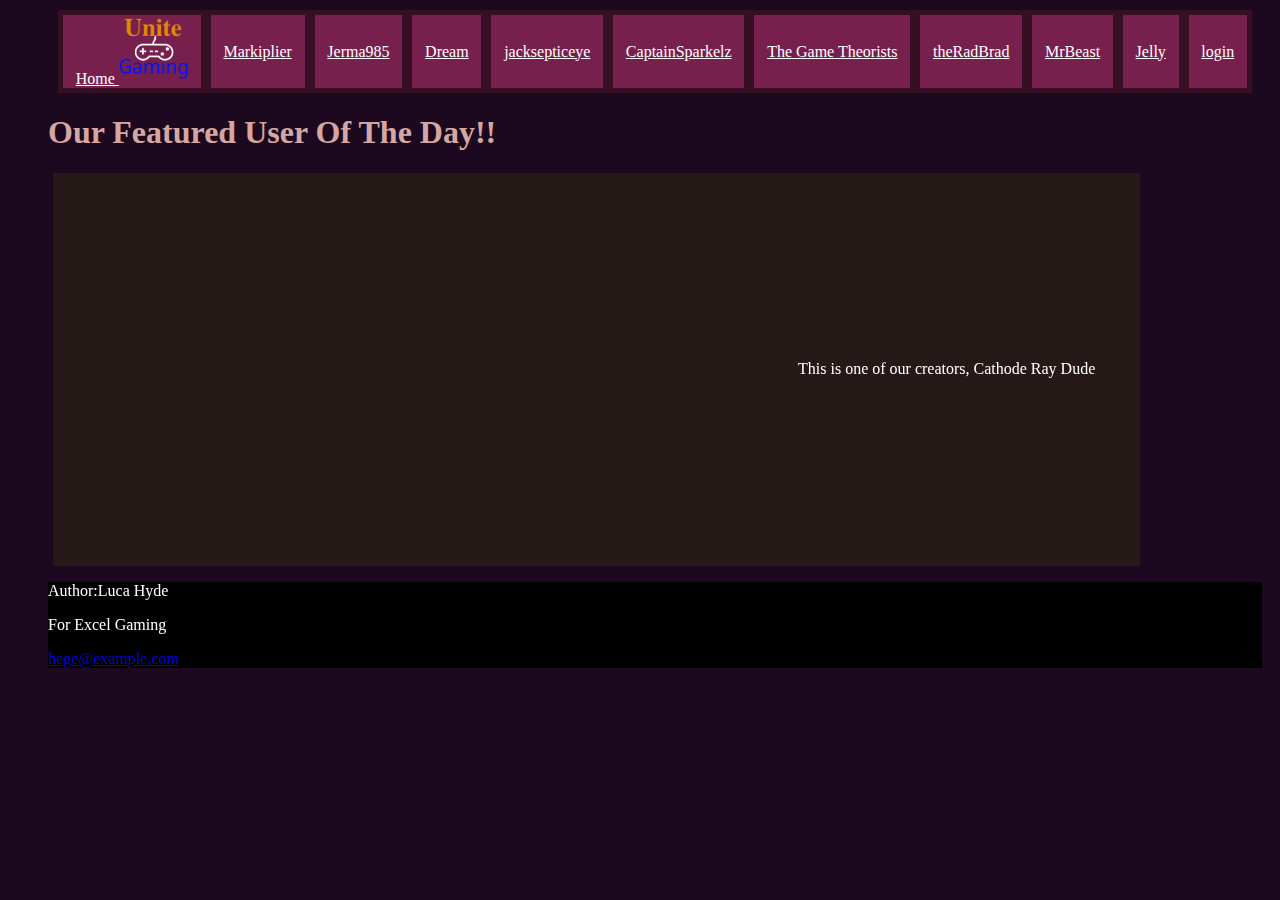
<file: index.html>
<!DOCTYPE html>
<html>
<head>
  <title>Excel Gaming Homepage</title>
   <link rel="stylesheet" href="style.css">

<!-- This is for use with the Profile Box -->


<style type="text/css">
  .profileBox {
  background-color:#261a19;
   display: flex;
    margin: 0 5px;
}
.profileBox div
{
  background-color: #261a19;
  color: #1C091F;
  color: white;
    margin: 0px;
    flex: 1 0 calc(33% - 10px);
    /*** Just to center the text ***/
    display: inline-flex;
    justify-content: center;
    align-items: center;
}
</style>


</head>
<body>

<!--this is the top bar, that all users nav with on all pages -->
<header>
  <div class="container">
  <a href="index.html"><div>Home <img src='Img/Unite Gaming Logo.png'></div></a>
  <a href="youtuberpages/Youtuber_1.html"><div>Markiplier </div></a>
  <a href="youtuberpages/Youtuber_2.html"><div>Jerma985 </div></a>
  <a href="youtuberpages/Youtuber_3.html"><div>Dream </div></a>
  <a href="youtuberpages/Youtuber_4.html"><div>jacksepticeye </div></a>
  <a href="youtuberpages/Youtuber_5.html"><div>CaptainSparkelz </div></a>
  <a href="youtuberpages/Youtuber_6.html"><div>The Game Theorists </div></a>
  <a href="youtuberpages/Youtuber_7.html"><div>theRadBrad </div></a>
  <a href="youtuberpages/Youtuber_8.html"><div>MrBeast </div></a>
  <a href="youtuberpages/Youtuber_9.html"><div>Jelly</div></a>
  <a href="loginpage.html"><div>login</div></a>
</div>
</header>
<h1>Our Featured User Of The Day!!</h1>
<!--profile box, for our creator to be featured-->
<div class="profileBox">
<div>
<iframe width="700" height="393" src="https://www.youtube.com/embed/KtW3bdp7h8c" title="YouTube video player" frameborder="0" allow="accelerometer; autoplay; clipboard-write; encrypted-media; gyroscope; picture-in-picture" allowfullscreen></iframe>
</div>
<div>
  This is one of our creators, Cathode Ray Dude
</div>
<div style="background-color: #1C091F;">
</div>
</div>
 <footer>
  <p>Author:Luca Hyde</p>
  <p>For Excel Gaming</p>
  <p><a href="mailto:hege@example.com">hege@example.com</a></p>
</footer>
</body>
</file>
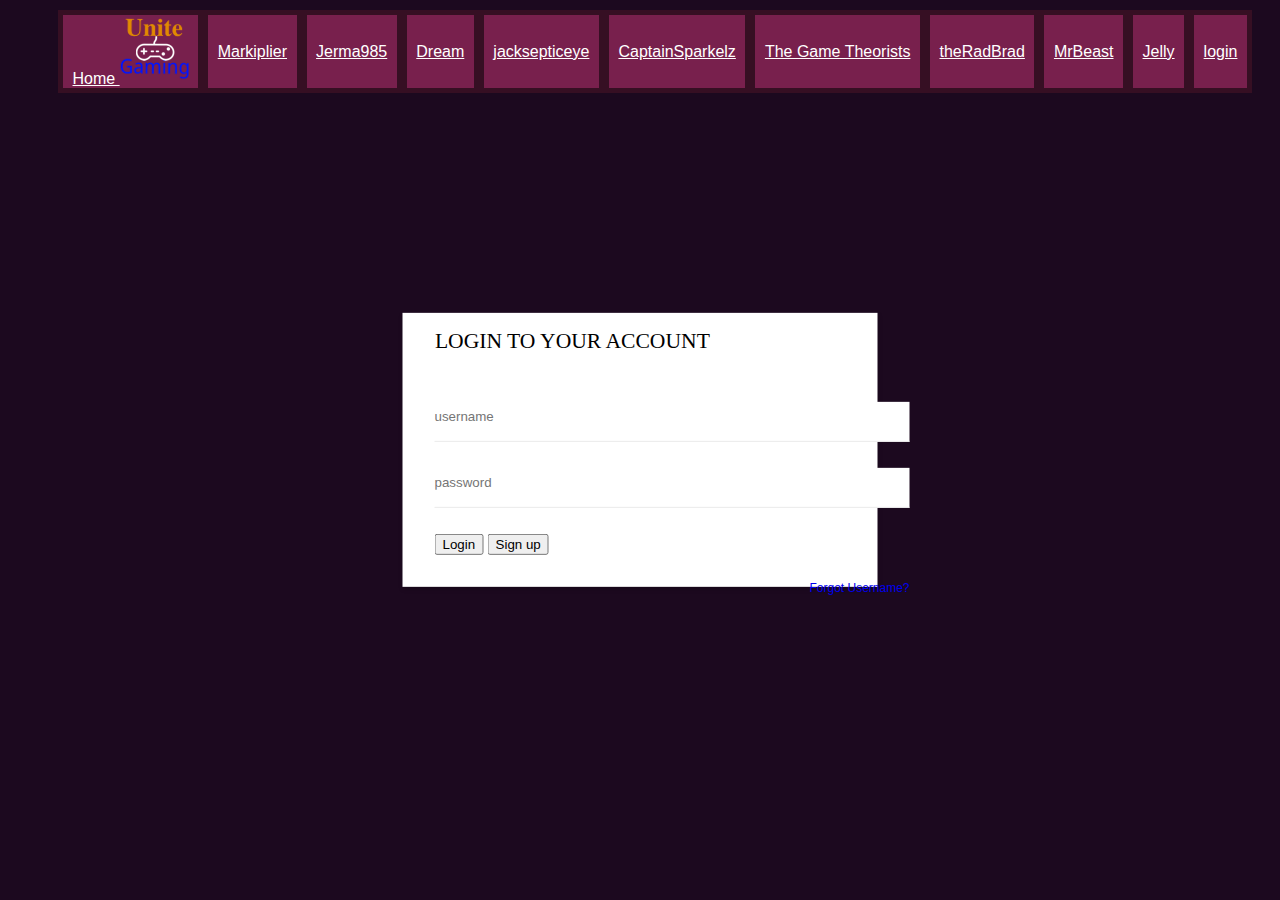
<file: loginpage.html>
<!DOCTYPE html>
<html>
<head>
  <title>Excel Gaming Login Page</title>
   <link rel="stylesheet" href="style.css">
   <link rel="stylesheet" href="loginstyle.css">
</head>
<body>
  <header>
    <div class="container">
    <a href="index.html"><div>Home <img src='Img/Unite Gaming Logo.png'></div></a>
    <a href="youtuberpages/Youtuber_1.html"><div>Markiplier </div></a>
    <a href="youtuberpages/Youtuber_2.html"><div>Jerma985 </div></a>
    <a href="youtuberpages/Youtuber_3.html"><div>Dream </div></a>
    <a href="youtuberpages/Youtuber_4.html"><div>jacksepticeye </div></a>
    <a href="youtuberpages/Youtuber_5.html"><div>CaptainSparkelz </div></a>
    <a href="youtuberpages/Youtuber_6.html"><div>The Game Theorists </div></a>
    <a href="youtuberpages/Youtuber_7.html"><div>theRadBrad </div></a>
    <a href="youtuberpages/Youtuber_8.html"><div>MrBeast </div></a>
    <a href="youtuberpages/Youtuber_9.html"><div>Jelly</div></a>
    <a href="loginpage.html"><div>login</div></a>
  </div>
  </header><!--Login Code and css sourced from:https://codepen.io/banunn/pen/AGyOKV-->
<div class="log-form">
  <h2>Login to your account</h2>
  <form>
    <input type="text" title="username" placeholder="username" />
    <input type="password" title="username" placeholder="password" />
    <button onclick="alert('You are now logged in as Example User');">Login</button>
    <button onclick="alert('Thank you for signing up!');" >Sign up</button>
    <br>
    <a class="forgot" href="#">Forgot Username?</a>
  </form>
</div><!--end log form -->

</body>
</file>
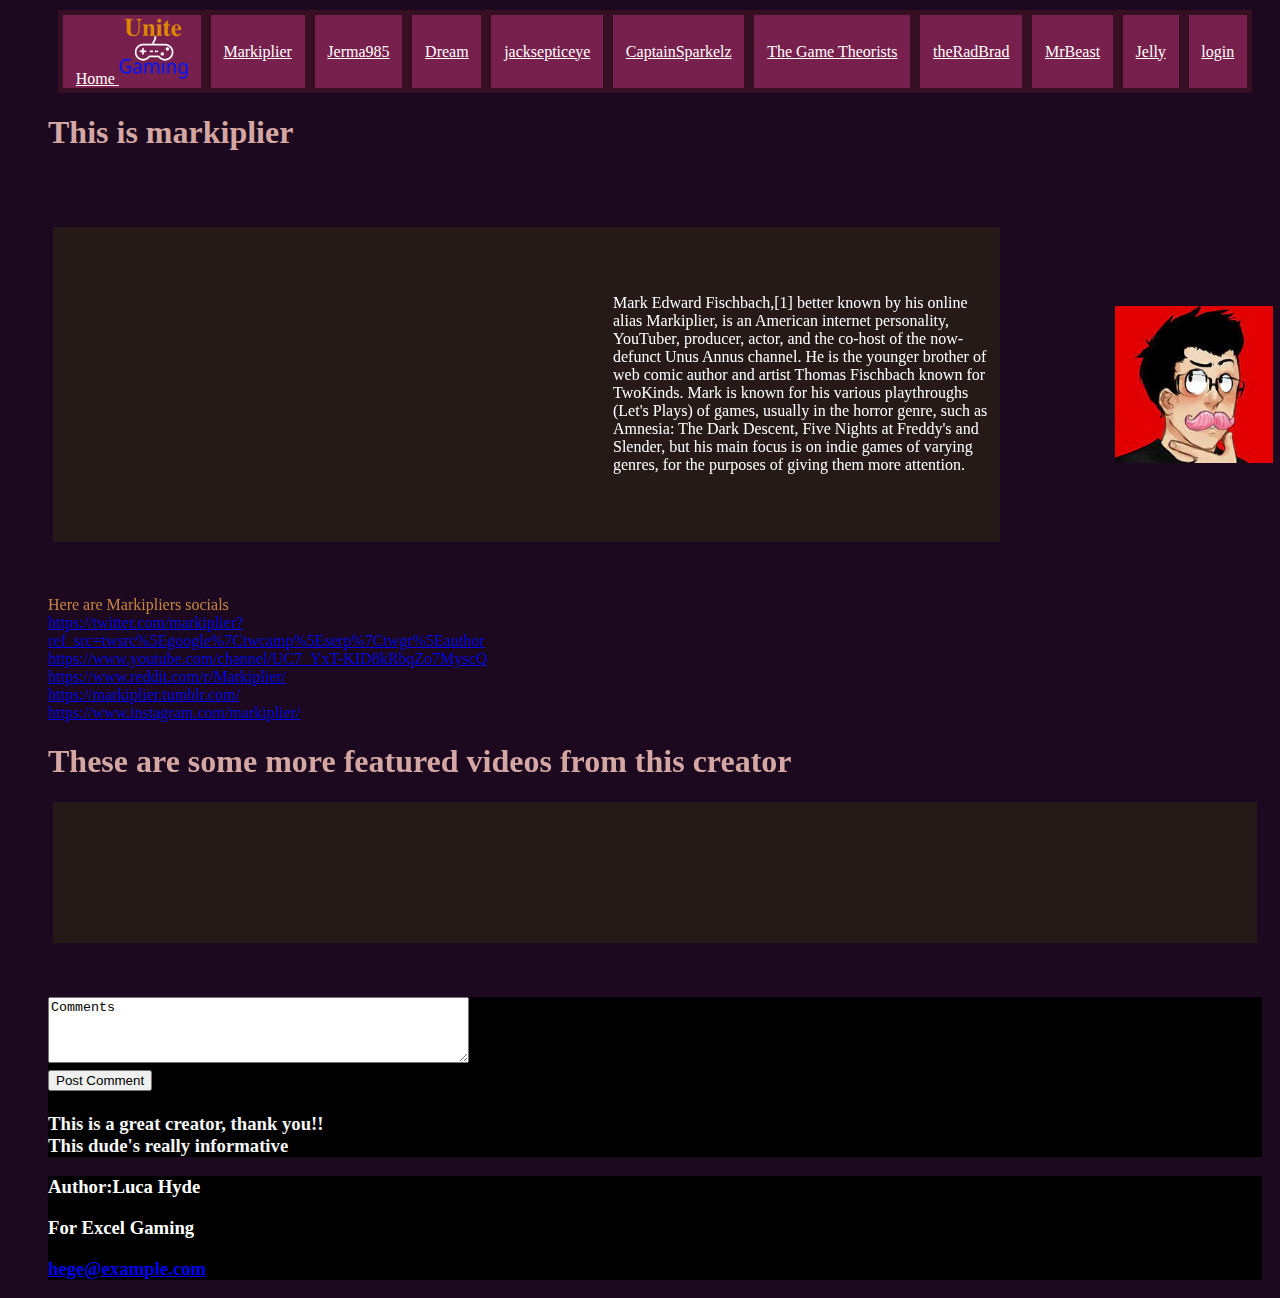
<file: youtuberpages/Youtuber_1.html>
<!DOCTYPE html>
<html>
<head>
  <title>Markiplier</title>
   <link rel="stylesheet" href="../style.css">
   <style type="text/css">

     .profileBox {
  background-color:#261a19;
   display: flex;
    margin: 0 5px;
}
.profileBox div
{
  background-color: #261a19;
  color: #1C091F;
  color: white;

    flex: 1 0 calc(33% - 10px);
    /*** Just to center the text ***/
    display: inline-flex;
    justify-content: center;
    align-items: center;
}

.comments {
  background-color:black;

  color: whitesmoke;
}

   </style>
</head>
<body>

<!--this is the top bar, that all users nav with on all pages -->
<header>
  <div class="container">
  <a href="../index.html"><div>Home <img src='../Img/Unite Gaming Logo.png'></div></a>
  <a href="Youtuber_1.html"><div>Markiplier </div></a>
  <a href="Youtuber_2.html"><div>Jerma985 </div></a>
  <a href="Youtuber_3.html"><div>Dream </div></a>
  <a href="Youtuber_4.html"><div>jacksepticeye </div></a>
  <a href="Youtuber_5.html"><div>CaptainSparkelz </div></a>
  <a href="Youtuber_6.html"><div>The Game Theorists </div></a>
  <a href="Youtuber_7.html"><div>theRadBrad </div></a>
  <a href="Youtuber_8.html"><div>MrBeast </div></a>
  <a href="Youtuber_9.html"><div>Jelly</div></a>
  <a href="../loginpage.html"><div>login</div></a>
</div>
</header>
<h1>This is markiplier </h1>
<br>
<br>
<br>
<div class="profileBox">
<div><iframe width="560" height="315" src="https://www.youtube.com/embed/gys9oDZj-MY" title="YouTube video player" frameborder="0" allow="accelerometer; autoplay; clipboard-write; encrypted-media; gyroscope; picture-in-picture" allowfullscreen></iframe></div>
<div> Mark Edward Fischbach,[1] better known by his online alias Markiplier, is an American internet personality, YouTuber, producer, actor, and the co-host of the now-defunct Unus Annus channel. He is the younger brother of web comic author and artist Thomas Fischbach known for TwoKinds.  Mark is known for his various playthroughs (Let's Plays) of games, usually in the horror genre, such as Amnesia: The Dark Descent, Five Nights at Freddy's and Slender, but his main focus is on indie games of varying genres, for the purposes of giving them more attention. </div>
<div style="background-color:#1C091F">
  <img src=../Img/Markiplier.jpg></img>
</div>
</div>
<br>
<br>
<div class="socials">
  <br>
  Here are Markipliers socials
  <br>
<a href="https://twitter.com/markiplier?ref_src=twsrc%5Egoogle%7Ctwcamp%5Eserp%7Ctwgr%5Eauthor">https://twitter.com/markiplier?ref_src=twsrc%5Egoogle%7Ctwcamp%5Eserp%7Ctwgr%5Eauthor<a/><br>
<a href="https://www.youtube.com/channel/UC7_YxT-KID8kRbqZo7MyscQ">https://www.youtube.com/channel/UC7_YxT-KID8kRbqZo7MyscQ</a><br>
<a href="https://www.reddit.com/r/Markiplier/">https://www.reddit.com/r/Markiplier/<a/><br>
<a href="https://markiplier.tumblr.com/">https://markiplier.tumblr.com/</a><br>
<a href="https://www.instagram.com/markiplier/">https://www.instagram.com/markiplier/</a><br>
</div>


<h1>These are some more featured videos from this creator</h1>

<div class="profileBox">
<div><iframe width="250px" height="141px" src="https://www.youtube.com/embed/cNsUbtV001E" title="YouTube video player" frameborder="0" allow="accelerometer; autoplay; clipboard-write; encrypted-media; gyroscope; picture-in-picture" allowfullscreen></iframe></div>
<div><iframe width="250px" height="141px" src="https://www.youtube.com/embed/6Sl-1X58ObY" title="YouTube video player" frameborder="0" allow="accelerometer; autoplay; clipboard-write; encrypted-media; gyroscope; picture-in-picture" allowfullscreen></iframe></div>
<div><iframe width="250px" height="141px" src="https://www.youtube.com/embed/9buzfp0_iAA" title="YouTube video player" frameborder="0" allow="accelerometer; autoplay; clipboard-write; encrypted-media; gyroscope; picture-in-picture" allowfullscreen></iframe></div>
</div>
<br>
<br>

<h3 style="This is our comments section, for each of our creators">
<div class="comments">
<textarea rows="4" cols="50" name="comment" form="usrform">
Comments</textarea><br>
 <button type="button">Post Comment</button>
 <br><br>
<p1> This is a great creator, thank you!!<p1>
<br>
<p1> This dude's really informative </p1>
</div>
 <footer>
  <p>Author:Luca Hyde</p>
  <p>For Excel Gaming</p>
  <p><a href="mailto:hege@example.com">hege@example.com</a></p>
</footer>
</body>
</file>
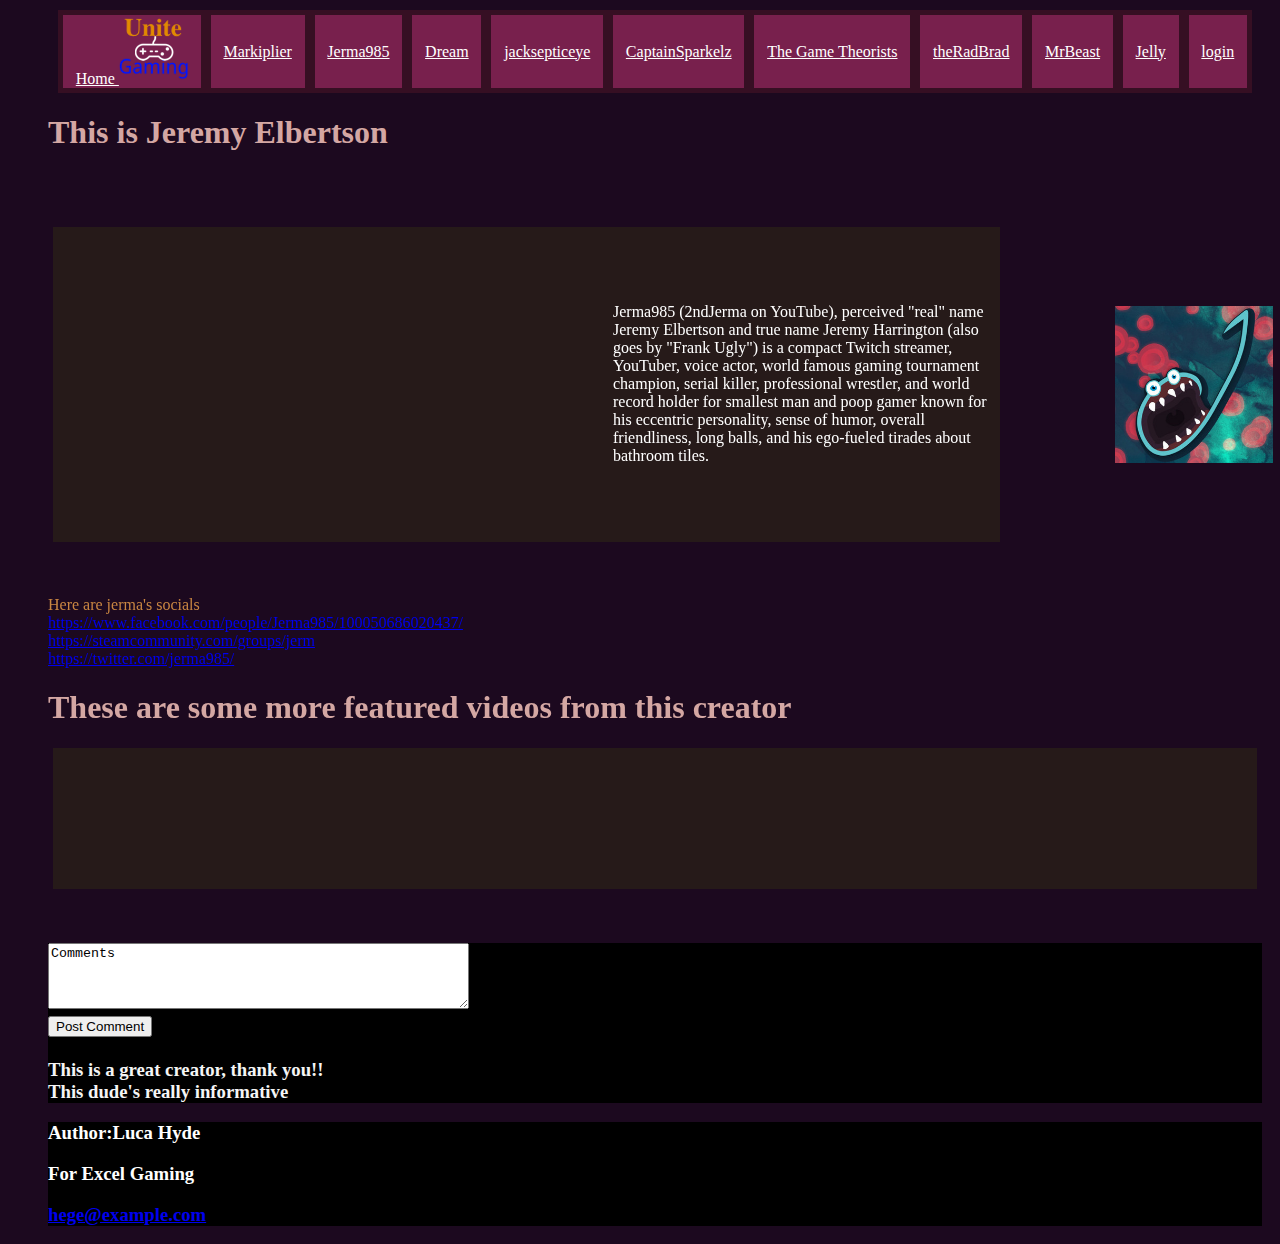
<file: youtuberpages/Youtuber_2.html>
<!DOCTYPE html>
<html>
<head>
  <title>Excel Gaming Creator Template</title>
   <link rel="stylesheet" href="../style.css">
   <style type="text/css">

     .profileBox {
  background-color:#261a19;
   display: flex;
    margin: 0 5px;
}
.profileBox div
{
  background-color: #261a19;
  color: #1C091F;
  color: white;

    flex: 1 0 calc(33% - 10px);
    /*** Just to center the text ***/
    display: inline-flex;
    justify-content: center;
    align-items: center;
}

.comments {
  background-color:black;

  color: whitesmoke;
}

   </style>
</head>
<body>

<!--this is the top bar, that all users nav with on all pages -->



<header>
  <div class="container">
  <a href="../index.html"><div>Home <img src='../Img/Unite Gaming Logo.png'></div></a>
  <a href="Youtuber_1.html"><div>Markiplier </div></a>
  <a href="Youtuber_2.html"><div>Jerma985 </div></a>
  <a href="Youtuber_3.html"><div>Dream </div></a>
  <a href="Youtuber_4.html"><div>jacksepticeye </div></a>
  <a href="Youtuber_5.html"><div>CaptainSparkelz </div></a>
  <a href="Youtuber_6.html"><div>The Game Theorists </div></a>
  <a href="Youtuber_7.html"><div>theRadBrad </div></a>
  <a href="Youtuber_8.html"><div>MrBeast </div></a>
  <a href="Youtuber_9.html"><div>Jelly</div></a>
  <a href="../loginpage.html"><div>login</div></a>
</div>
</header>
<h1>This is Jeremy Elbertson </h1>
<br>
<br>
<br>
<div class="profileBox">
<div><iframe width="560" height="315" src="https://www.youtube.com/embed/M9W3LueLUaA" title="YouTube video player" frameborder="0" allow="accelerometer; autoplay; clipboard-write; encrypted-media; gyroscope; picture-in-picture" allowfullscreen></iframe></div>
<div> Jerma985 (2ndJerma on YouTube), perceived "real" name Jeremy Elbertson and true name Jeremy Harrington (also goes by "Frank Ugly") is a compact Twitch streamer, YouTuber, voice actor, world famous gaming tournament champion, serial killer, professional wrestler, and world record holder for smallest man and poop gamer known for his eccentric personality, sense of humor, overall friendliness, long balls, and his ego-fueled tirades about bathroom tiles.  </div>
<div style="background-color:#1C091F">
  <img src=../Img/Jerma.jpeg></img>
</div>
</div>
<br>
<br>
<div class="socials">
  <br>
  Here are jerma's socials
  <br>
<a href="https://www.facebook.com/people/Jerma985/100050686020437/">https://www.facebook.com/people/Jerma985/100050686020437/<a/><br>
<a href="https://steamcommunity.com/groups/jerm/">https://steamcommunity.com/groups/jerm</a><br>
<a href="https://twitter.com/jerma985/">https://twitter.com/jerma985/<a/><br>
</div>


<h1>These are some more featured videos from this creator</h1>

<div class="profileBox">
<div><iframe width="250px" height="141px" src="https://www.youtube.com/embed/lYwQVl5_YnQ" title="YouTube video player" frameborder="0" allow="accelerometer; autoplay; clipboard-write; encrypted-media; gyroscope; picture-in-picture" allowfullscreen></iframe></div>
<div><iframe width="250px" height="141px" src="https://www.youtube.com/embed/gzSwQkcfIWo" title="YouTube video player" frameborder="0" allow="accelerometer; autoplay; clipboard-write; encrypted-media; gyroscope; picture-in-picture" allowfullscreen></iframe></div>
<div><iframe width="250px" height="141px" src="https://www.youtube.com/embed/NvBabdgthio" title="YouTube video player" frameborder="0" allow="accelerometer; autoplay; clipboard-write; encrypted-media; gyroscope; picture-in-picture" allowfullscreen></iframe></div>
</div>
<br>
<br>

<h3 style="This is our comments section, for each of our creators">
<div class="comments">
<textarea rows="4" cols="50" name="comment" form="usrform">
Comments</textarea><br>
 <button type="button">Post Comment</button>
 <br><br>
<p1> This is a great creator, thank you!!<p1>
<br>
<p1> This dude's really informative </p1>
</div>
 <footer>
  <p>Author:Luca Hyde</p>
  <p>For Excel Gaming</p>
  <p><a href="mailto:hege@example.com">hege@example.com</a></p>
</footer>
</body>
</file>
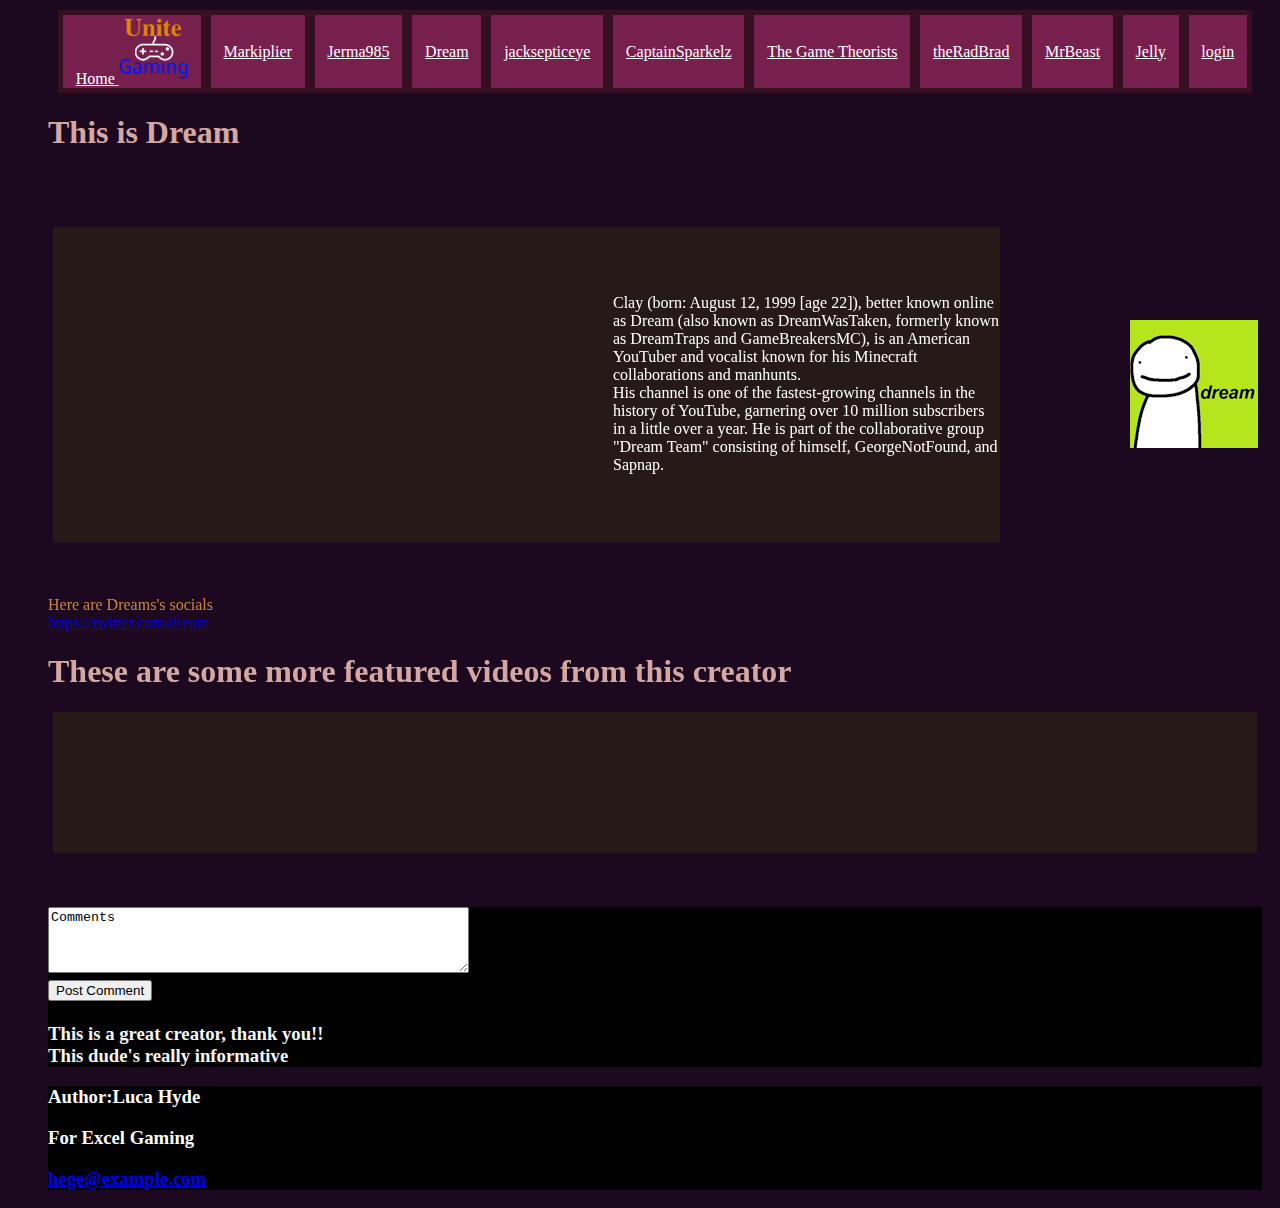
<file: youtuberpages/Youtuber_3.html>
<!DOCTYPE html>
<html>
<head>
  <title>Excel Gaming Creator Template</title>
   <link rel="stylesheet" href="../style.css">
   <style type="text/css">

     .profileBox {
  background-color:#261a19;
   display: flex;
    margin: 0 5px;
}
.profileBox div
{
  background-color: #261a19;
  color: #1C091F;
  color: white;

    flex: 1 0 calc(33% - 10px);
    /*** Just to center the text ***/
    display: inline-flex;
    justify-content: center;
    align-items: center;
}

.comments {
  background-color:black;

  color: whitesmoke;
}

   </style>
</head>
<body>

<!--this is the top bar, that all users nav with on all pages -->



<header>
  <div class="container">
  <a href="../index.html"><div>Home <img src='../Img/Unite Gaming Logo.png'></div></a>
  <a href="Youtuber_1.html"><div>Markiplier </div></a>
  <a href="Youtuber_2.html"><div>Jerma985 </div></a>
  <a href="Youtuber_3.html"><div>Dream </div></a>
  <a href="Youtuber_4.html"><div>jacksepticeye </div></a>
  <a href="Youtuber_5.html"><div>CaptainSparkelz </div></a>
  <a href="Youtuber_6.html"><div>The Game Theorists </div></a>
  <a href="Youtuber_7.html"><div>theRadBrad </div></a>
  <a href="Youtuber_8.html"><div>MrBeast </div></a>
  <a href="Youtuber_9.html"><div>Jelly</div></a>
  <a href="../loginpage.html"><div>login</div></a>
</div>
</header>
<h1>This is Dream </h1>
<br>
<br>
<br>
<div class="profileBox">
<div><iframe width="560" height="315" src="https://www.youtube.com/embed/tylNqtyj0gs" title="YouTube video player" frameborder="0" allow="accelerometer; autoplay; clipboard-write; encrypted-media; gyroscope; picture-in-picture" allowfullscreen></iframe></div>
<div> Clay (born: August 12, 1999 [age 22]), better known online as Dream (also known as DreamWasTaken, formerly known as DreamTraps and GameBreakersMC), is an American YouTuber and vocalist known for his Minecraft collaborations and manhunts.
<br>
His channel is one of the fastest-growing channels in the history of YouTube, garnering over 10 million subscribers in a little over a year. He is part of the collaborative group "Dream Team" consisting of himself, GeorgeNotFound, and Sapnap.   </div>
<div style="background-color:#1C091F">
  <img src=../Img/dream.png></img>
</div>
</div>
<br>
<br>
<div class="socials">
  <br>
  Here are Dreams's socials
  <br>
<a href="https://twitter.com/dream">https://twitter.com/dream<a/><br>

</div>


<h1>These are some more featured videos from this creator</h1>

<div class="profileBox">
<div><iframe width="250px" height="141px" src="https://www.youtube.com/embed/p34C7fNFgTA" title="YouTube video player" frameborder="0" allow="accelerometer; autoplay; clipboard-write; encrypted-media; gyroscope; picture-in-picture" allowfullscreen></iframe></div>
<div><iframe width="250px" height="141px" src="https://www.youtube.com/embed/vXS1pXWslxs" title="YouTube video player" frameborder="0" allow="accelerometer; autoplay; clipboard-write; encrypted-media; gyroscope; picture-in-picture" allowfullscreen></iframe></div>
<div><iframe width="250px" height="141px" src="https://www.youtube.com/embed/AA7AE-3yq7Y" title="YouTube video player" frameborder="0" allow="accelerometer; autoplay; clipboard-write; encrypted-media; gyroscope; picture-in-picture" allowfullscreen></iframe></div>
</div>
<br>
<br>

<h3 style="This is our comments section, for each of our creators">
<div class="comments">
<textarea rows="4" cols="50" name="comment" form="usrform">
Comments</textarea><br>
 <button type="button">Post Comment</button>
 <br><br>
<p1> This is a great creator, thank you!!<p1>
<br>
<p1> This dude's really informative </p1>
</div>
 <footer>
  <p>Author:Luca Hyde</p>
  <p>For Excel Gaming</p>
  <p><a href="mailto:hege@example.com">hege@example.com</a></p>
</footer>
</body>
</file>
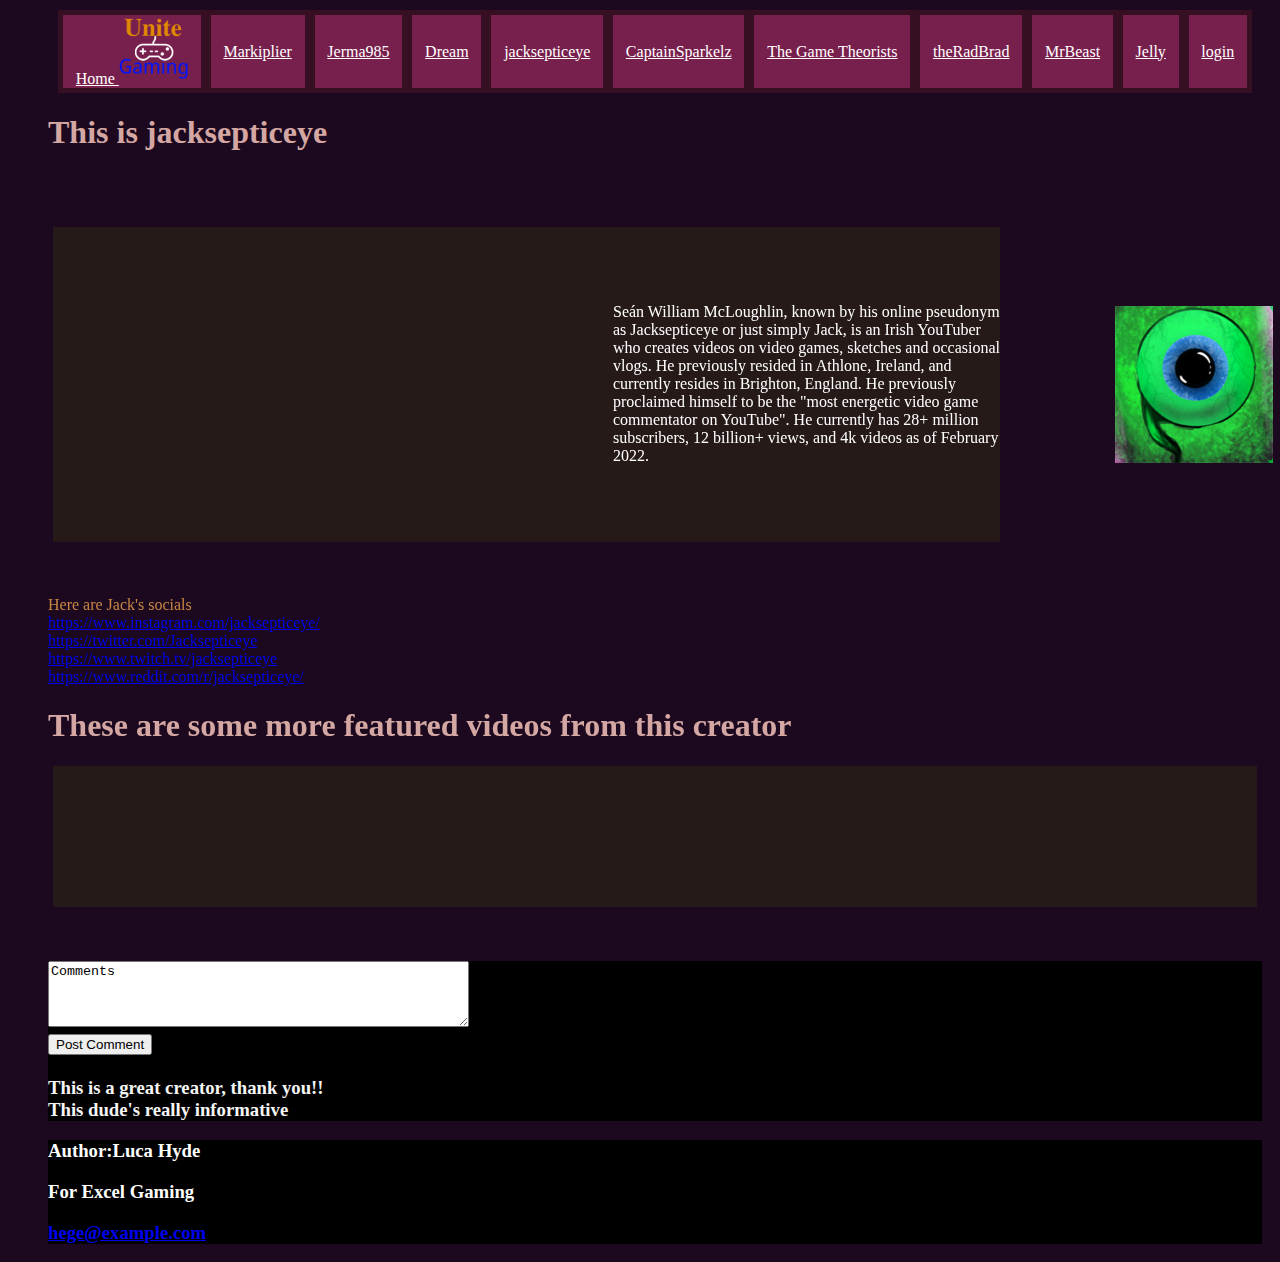
<file: youtuberpages/Youtuber_4.html>
<!DOCTYPE html>
<html>
<head>
  <title>Excel Gaming Creator Template</title>
   <link rel="stylesheet" href="../style.css">
   <style type="text/css">

     .profileBox {
  background-color:#261a19;
   display: flex;
    margin: 0 5px;
}
.profileBox div
{
  background-color: #261a19;
  color: #1C091F;
  color: white;

    flex: 1 0 calc(33% - 10px);
    /*** Just to center the text ***/
    display: inline-flex;
    justify-content: center;
    align-items: center;
}

.comments {
  background-color:black;

  color: whitesmoke;
}

   </style>
</head>
<body>

<!--this is the top bar, that all users nav with on all pages -->



<header>
  <div class="container">
  <a href="../index.html"><div>Home <img src='../Img/Unite Gaming Logo.png'></div></a>
  <a href="Youtuber_1.html"><div>Markiplier </div></a>
  <a href="Youtuber_2.html"><div>Jerma985 </div></a>
  <a href="Youtuber_3.html"><div>Dream </div></a>
  <a href="Youtuber_4.html"><div>jacksepticeye </div></a>
  <a href="Youtuber_5.html"><div>CaptainSparkelz </div></a>
  <a href="Youtuber_6.html"><div>The Game Theorists </div></a>
  <a href="Youtuber_7.html"><div>theRadBrad </div></a>
  <a href="Youtuber_8.html"><div>MrBeast </div></a>
  <a href="Youtuber_9.html"><div>Jelly</div></a>
  <a href="../loginpage.html"><div>login</div></a>
</div>
</header>
<h1>This is jacksepticeye </h1>
<br>
<br>
<br>
<div class="profileBox">
<div><iframe width="560" height="315" src="https://www.youtube.com/embed/BJPc49z57bU" title="YouTube video player" frameborder="0" allow="accelerometer; autoplay; clipboard-write; encrypted-media; gyroscope; picture-in-picture" allowfullscreen></iframe></div>
<div> Seán William McLoughlin, known by his online pseudonym as Jacksepticeye or just simply Jack, is an Irish YouTuber who creates videos on video games, sketches and occasional vlogs. He previously resided in Athlone, Ireland, and currently resides in Brighton, England. He previously proclaimed himself to be the "most energetic video game commentator on YouTube". He currently has 28+ million subscribers, 12 billion+ views, and 4k videos as of February 2022.    </div>
<div style="background-color:#1C091F">
  <img src=../Img/Jack.jpg></img>
</div>
</div>
<br>
<br>
<div class="socials">
  <br>
  Here are Jack's socials
  <br>
<a href="https://www.instagram.com/jacksepticeye/">https://www.instagram.com/jacksepticeye/<a/><br>
<a href="https://twitter.com/Jacksepticeye">https://twitter.com/Jacksepticeye<a/><br>
<a href="https://www.twitch.tv/jacksepticeye">https://www.twitch.tv/jacksepticeye<a/><br>
<a href="https://www.reddit.com/r/jacksepticeye/">https://www.reddit.com/r/jacksepticeye/<a/><br>

</div>


<h1>These are some more featured videos from this creator</h1>

<div class="profileBox">
<div><iframe width="250px" height="141px" src="https://www.youtube.com/embed/zlGEsR1DQPw" title="YouTube video player" frameborder="0" allow="accelerometer; autoplay; clipboard-write; encrypted-media; gyroscope; picture-in-picture" allowfullscreen></iframe></div>
<div><iframe width="250px" height="141px" src="https://www.youtube.com/embed/AtwgGc-An6U" title="YouTube video player" frameborder="0" allow="accelerometer; autoplay; clipboard-write; encrypted-media; gyroscope; picture-in-picture" allowfullscreen></iframe></div>
<div><iframe width="250px" height="141px" src="https://www.youtube.com/embed/zFk_JjsTMKc" title="YouTube video player" frameborder="0" allow="accelerometer; autoplay; clipboard-write; encrypted-media; gyroscope; picture-in-picture" allowfullscreen></iframe></div>
</div>
<br>
<br>

<h3 style="This is our comments section, for each of our creators">
<div class="comments">
<textarea rows="4" cols="50" name="comment" form="usrform">
Comments</textarea><br>
 <button type="button">Post Comment</button>
 <br><br>
<p1> This is a great creator, thank you!!<p1>
<br>
<p1> This dude's really informative </p1>
</div>
 <footer>
  <p>Author:Luca Hyde</p>
  <p>For Excel Gaming</p>
  <p><a href="mailto:hege@example.com">hege@example.com</a></p>
</footer>
</body>
</file>
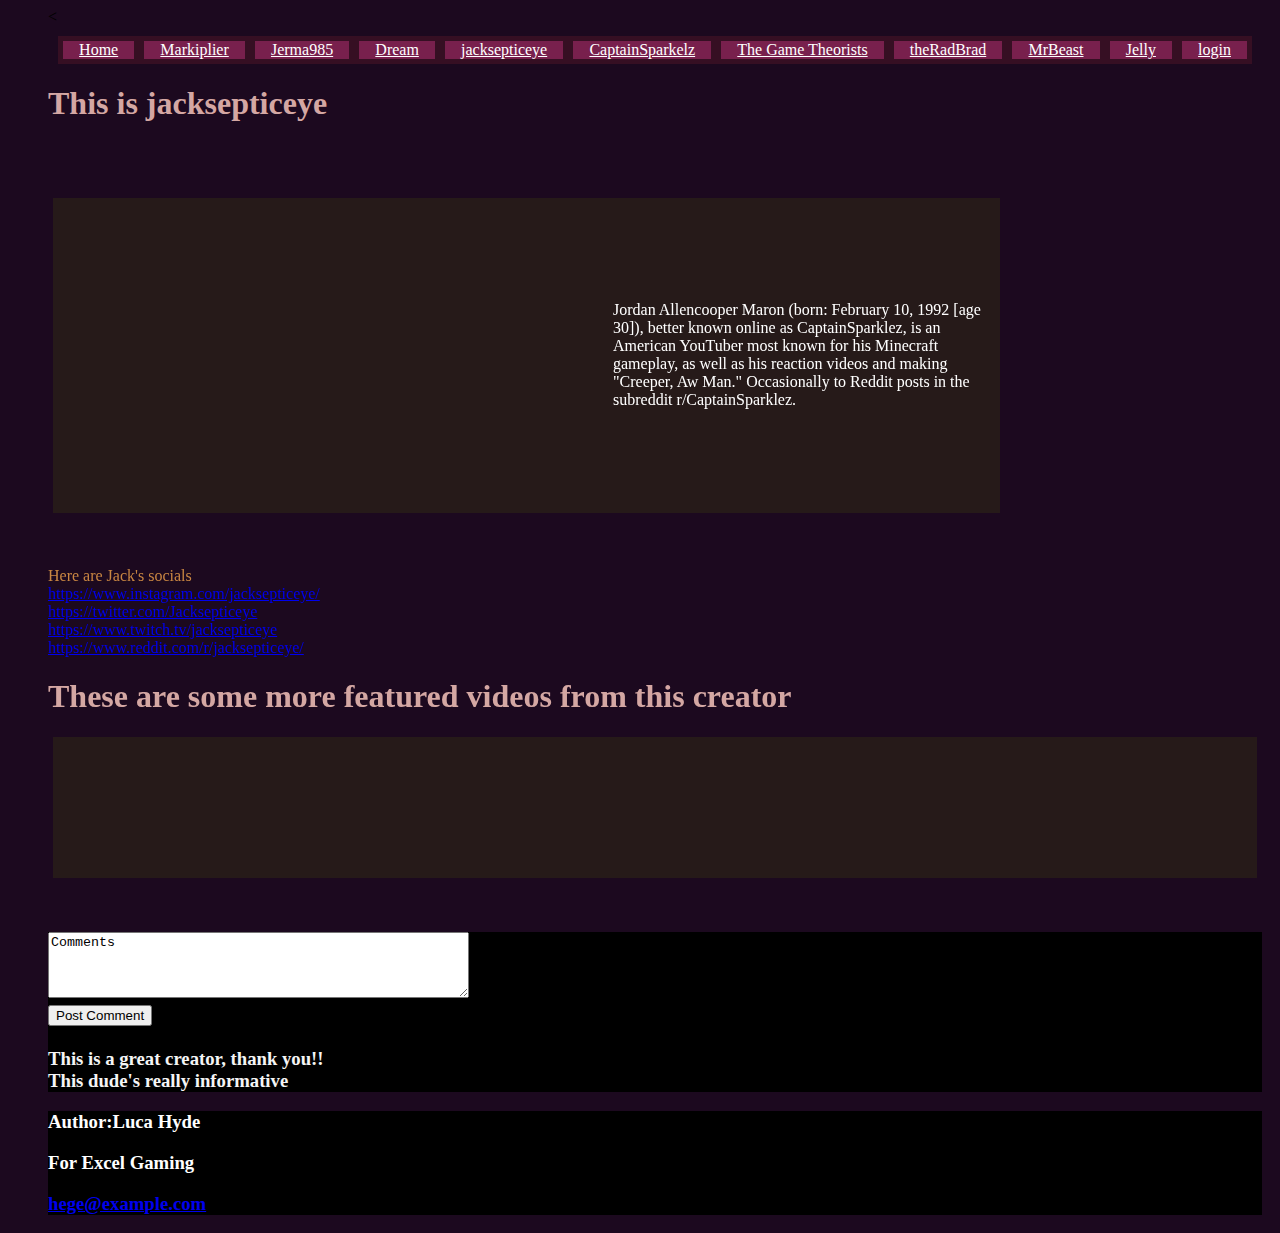
<file: youtuberpages/youtuber_5.html>
<!DOCTYPE html>
<html>
<head>
  <title>Excel Gaming Creator Template</title>
   <link rel="stylesheet" href="../style.css">
   <style type="text/css">

     .profileBox {
  background-color:#261a19;
   display: flex;
    margin: 0 5px;
}
.profileBox div
{
  background-color: #261a19;
  color: #1C091F;
  color: white;

    flex: 1 0 calc(33% - 10px);
    /*** Just to center the text ***/
    display: inline-flex;
    justify-content: center;
    align-items: center;
}

.comments {
  background-color:black;

  color: whitesmoke;
}

   </style>
</head>
<body>
<
<!--this is the top bar, that all users nav with on all pages -->



<header>
  <div class="container">
  <a href="../index.html"><div>Home</div></a>
  <a href="Youtuber_1.html"><div>Markiplier </div></a>
  <a href="Youtuber_2.html"><div>Jerma985 </div></a>
  <a href="Youtuber_3.html"><div>Dream </div></a>
  <a href="Youtuber_4.html"><div>jacksepticeye </div></a>
  <a href="Youtuber_5.html"><div>CaptainSparkelz </div></a>
  <a href="Youtuber_6.html"><div>The Game Theorists </div></a>
  <a href="Youtuber_7.html"><div>theRadBrad </div></a>
  <a href="Youtuber_8.html"><div>MrBeast </div></a>
  <a href="Youtuber_9.html"><div>Jelly</div></a>
  <a href="../loginpage.html"><div>login</div></a>
</div>
</header>
<h1>This is jacksepticeye </h1>
<br>
<br>
<br>
<div class="profileBox">
<div><iframe width="560" height="315" src="https://www.youtube.com/embed/BJPc49z57bU" title="YouTube video player" frameborder="0" allow="accelerometer; autoplay; clipboard-write; encrypted-media; gyroscope; picture-in-picture" allowfullscreen></iframe></div>
<div>  Jordan Allencooper Maron (born: February 10, 1992 [age 30]), better known online as CaptainSparklez, is an American YouTuber most known for his Minecraft gameplay, as well as his reaction videos and making "Creeper, Aw Man." Occasionally to Reddit posts in the subreddit r/CaptainSparklez.    </div>
<div style="background-color:#1C091F">
</div>
</div>
<br>
<br>
<div class="socials">
  <br>
  Here are Jack's socials
  <br>
<a href="https://www.instagram.com/jacksepticeye/">https://www.instagram.com/jacksepticeye/<a/><br>
<a href="https://twitter.com/Jacksepticeye">https://twitter.com/Jacksepticeye<a/><br>
<a href="https://www.twitch.tv/jacksepticeye">https://www.twitch.tv/jacksepticeye<a/><br>
<a href="https://www.reddit.com/r/jacksepticeye/">https://www.reddit.com/r/jacksepticeye/<a/><br>

</div>


<h1>These are some more featured videos from this creator</h1>

<div class="profileBox">
<div><iframe width="250px" height="141px" src="https://www.youtube.com/embed/zlGEsR1DQPw" title="YouTube video player" frameborder="0" allow="accelerometer; autoplay; clipboard-write; encrypted-media; gyroscope; picture-in-picture" allowfullscreen></iframe></div>
<div><iframe width="250px" height="141px" src="https://www.youtube.com/embed/AtwgGc-An6U" title="YouTube video player" frameborder="0" allow="accelerometer; autoplay; clipboard-write; encrypted-media; gyroscope; picture-in-picture" allowfullscreen></iframe></div>
<div><iframe width="250px" height="141px" src="https://www.youtube.com/embed/zFk_JjsTMKc" title="YouTube video player" frameborder="0" allow="accelerometer; autoplay; clipboard-write; encrypted-media; gyroscope; picture-in-picture" allowfullscreen></iframe></div>
</div>
<br>
<br>

<h3 style="This is our comments section, for each of our creators">
<div class="comments">
<textarea rows="4" cols="50" name="comment" form="usrform">
Comments</textarea><br>
 <button type="button">Post Comment</button>
 <br><br>
<p1> This is a great creator, thank you!!<p1>
<br>
<p1> This dude's really informative </p1>
</div>
 <footer>
  <p>Author:Luca Hyde</p>
  <p>For Excel Gaming</p>
  <p><a href="mailto:hege@example.com">hege@example.com</a></p>
</footer>
</body>
</file>
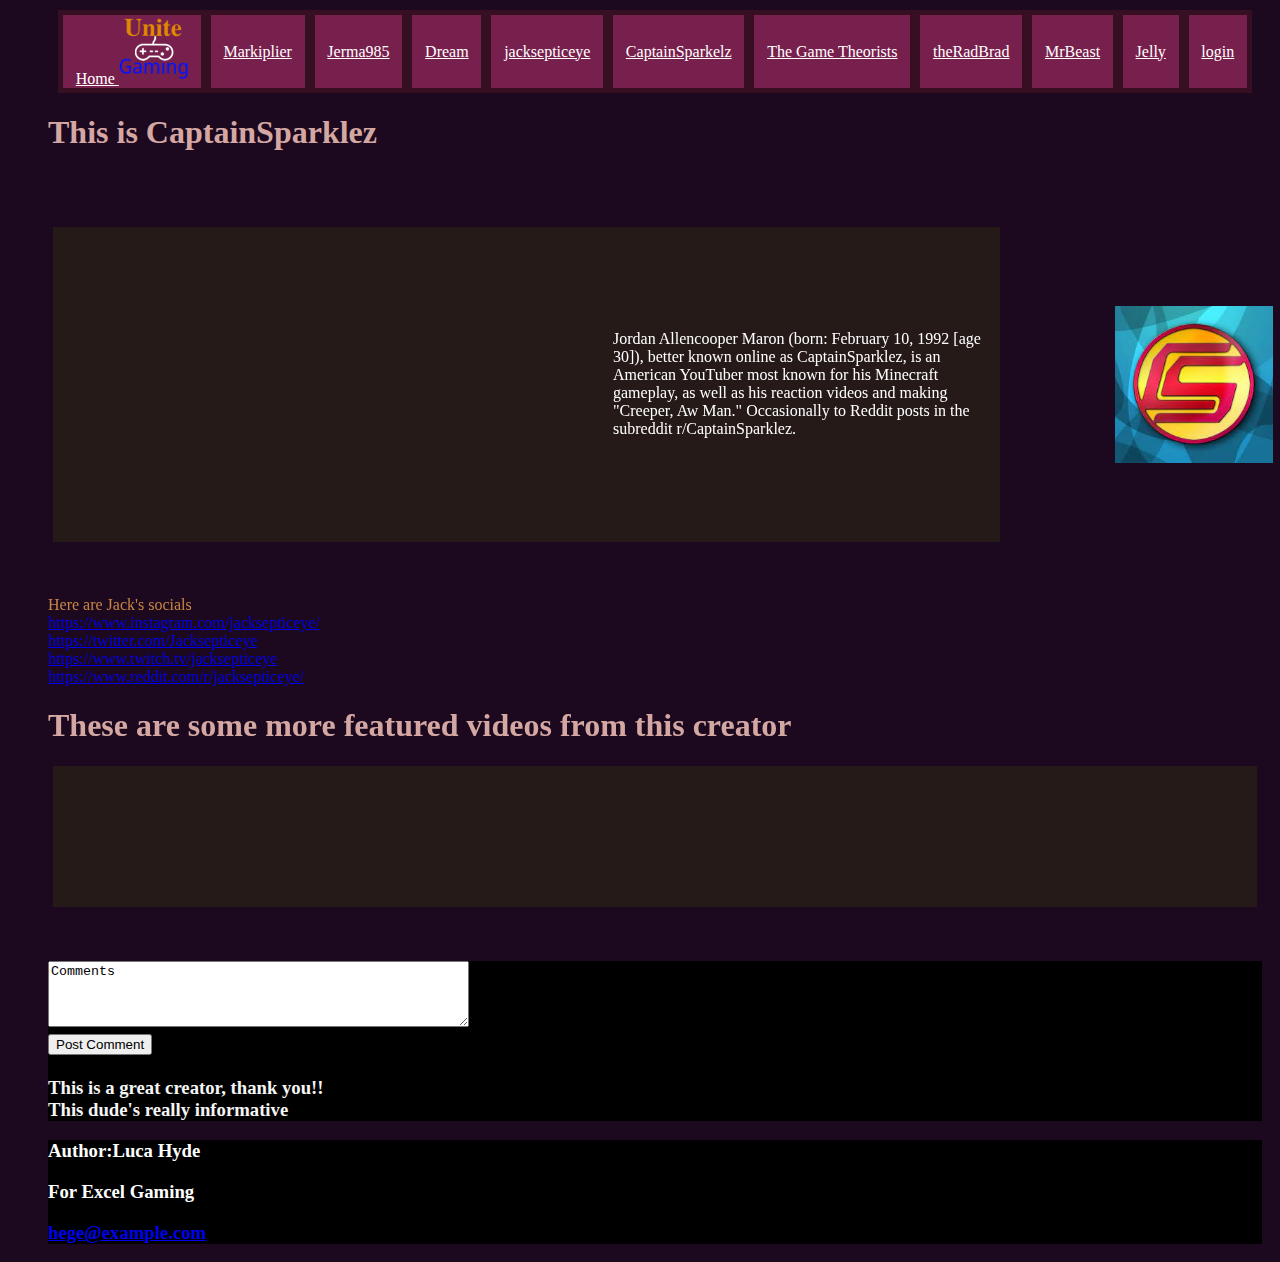
<file: youtuberpages/Youtuber_5.html>
<!DOCTYPE html>
<html>
<head>
  <title>Excel Gaming Creator Template</title>
   <link rel="stylesheet" href="../style.css">
   <style type="text/css">

     .profileBox {
  background-color:#261a19;
   display: flex;
    margin: 0 5px;
}
.profileBox div
{
  background-color: #261a19;
  color: #1C091F;
  color: white;

    flex: 1 0 calc(33% - 10px);
    /*** Just to center the text ***/
    display: inline-flex;
    justify-content: center;
    align-items: center;
}

.comments {
  background-color:black;

  color: whitesmoke;
}

   </style>
</head>
<body>

<!--this is the top bar, that all users nav with on all pages -->



<header>
  <div class="container">
  <a href="../index.html"><div>Home <img src='../Img/Unite Gaming Logo.png'></div></a>
  <a href="Youtuber_1.html"><div>Markiplier </div></a>
  <a href="Youtuber_2.html"><div>Jerma985 </div></a>
  <a href="Youtuber_3.html"><div>Dream </div></a>
  <a href="Youtuber_4.html"><div>jacksepticeye </div></a>
  <a href="Youtuber_5.html"><div>CaptainSparkelz </div></a>
  <a href="Youtuber_6.html"><div>The Game Theorists </div></a>
  <a href="Youtuber_7.html"><div>theRadBrad </div></a>
  <a href="Youtuber_8.html"><div>MrBeast </div></a>
  <a href="Youtuber_9.html"><div>Jelly</div></a>
  <a href="../loginpage.html"><div>login</div></a>
</div>
</header>
<h1>This is CaptainSparklez </h1>
<br>
<br>
<br>
<div class="profileBox">
<div><iframe width="560" height="315" src="https://www.youtube.com/embed/cPJUBQd-PNM" title="YouTube video player" frameborder="0" allow="accelerometer; autoplay; clipboard-write; encrypted-media; gyroscope; picture-in-picture" allowfullscreen></iframe></div>
<div>  Jordan Allencooper Maron (born: February 10, 1992 [age 30]), better known online as CaptainSparklez, is an American YouTuber most known for his Minecraft gameplay, as well as his reaction videos and making "Creeper, Aw Man." Occasionally to Reddit posts in the subreddit r/CaptainSparklez.    </div>
<div style="background-color:#1C091F">
  <img src=../Img/Captain.jpg></img>
</div>
</div>
<br>
<br>
<div class="socials">
  <br>
  Here are Jack's socials
  <br>
<a href="https://www.instagram.com/jacksepticeye/">https://www.instagram.com/jacksepticeye/<a/><br>
<a href="https://twitter.com/Jacksepticeye">https://twitter.com/Jacksepticeye<a/><br>
<a href="https://www.twitch.tv/jacksepticeye">https://www.twitch.tv/jacksepticeye<a/><br>
<a href="https://www.reddit.com/r/jacksepticeye/">https://www.reddit.com/r/jacksepticeye/<a/><br>

</div>


<h1>These are some more featured videos from this creator</h1>

<div class="profileBox">
<div><iframe width="250px" height="141px" src="https://www.youtube.com/embed/NEq6HxjEIvE" title="YouTube video player" frameborder="0" allow="accelerometer; autoplay; clipboard-write; encrypted-media; gyroscope; picture-in-picture" allowfullscreen></iframe></div>
<div><iframe width="250px" height="141px" src="https://www.youtube.com/embed/b84Z3IRg3VA" title="YouTube video player" frameborder="0" allow="accelerometer; autoplay; clipboard-write; encrypted-media; gyroscope; picture-in-picture" allowfullscreen></iframe></div>
<div><iframe width="250px" height="141px" src="https://www.youtube.com/embed/hKqe5ljr4Js" title="YouTube video player" frameborder="0" allow="accelerometer; autoplay; clipboard-write; encrypted-media; gyroscope; picture-in-picture" allowfullscreen></iframe></div>
</div>
<br>
<br>

<h3 style="This is our comments section, for each of our creators">
<div class="comments">
<textarea rows="4" cols="50" name="comment" form="usrform">
Comments</textarea><br>
 <button type="button">Post Comment</button>
 <br><br>
<p1> This is a great creator, thank you!!<p1>
<br>
<p1> This dude's really informative </p1>
</div>
 <footer>
  <p>Author:Luca Hyde</p>
  <p>For Excel Gaming</p>
  <p><a href="mailto:hege@example.com">hege@example.com</a></p>
</footer>
</body>
</file>
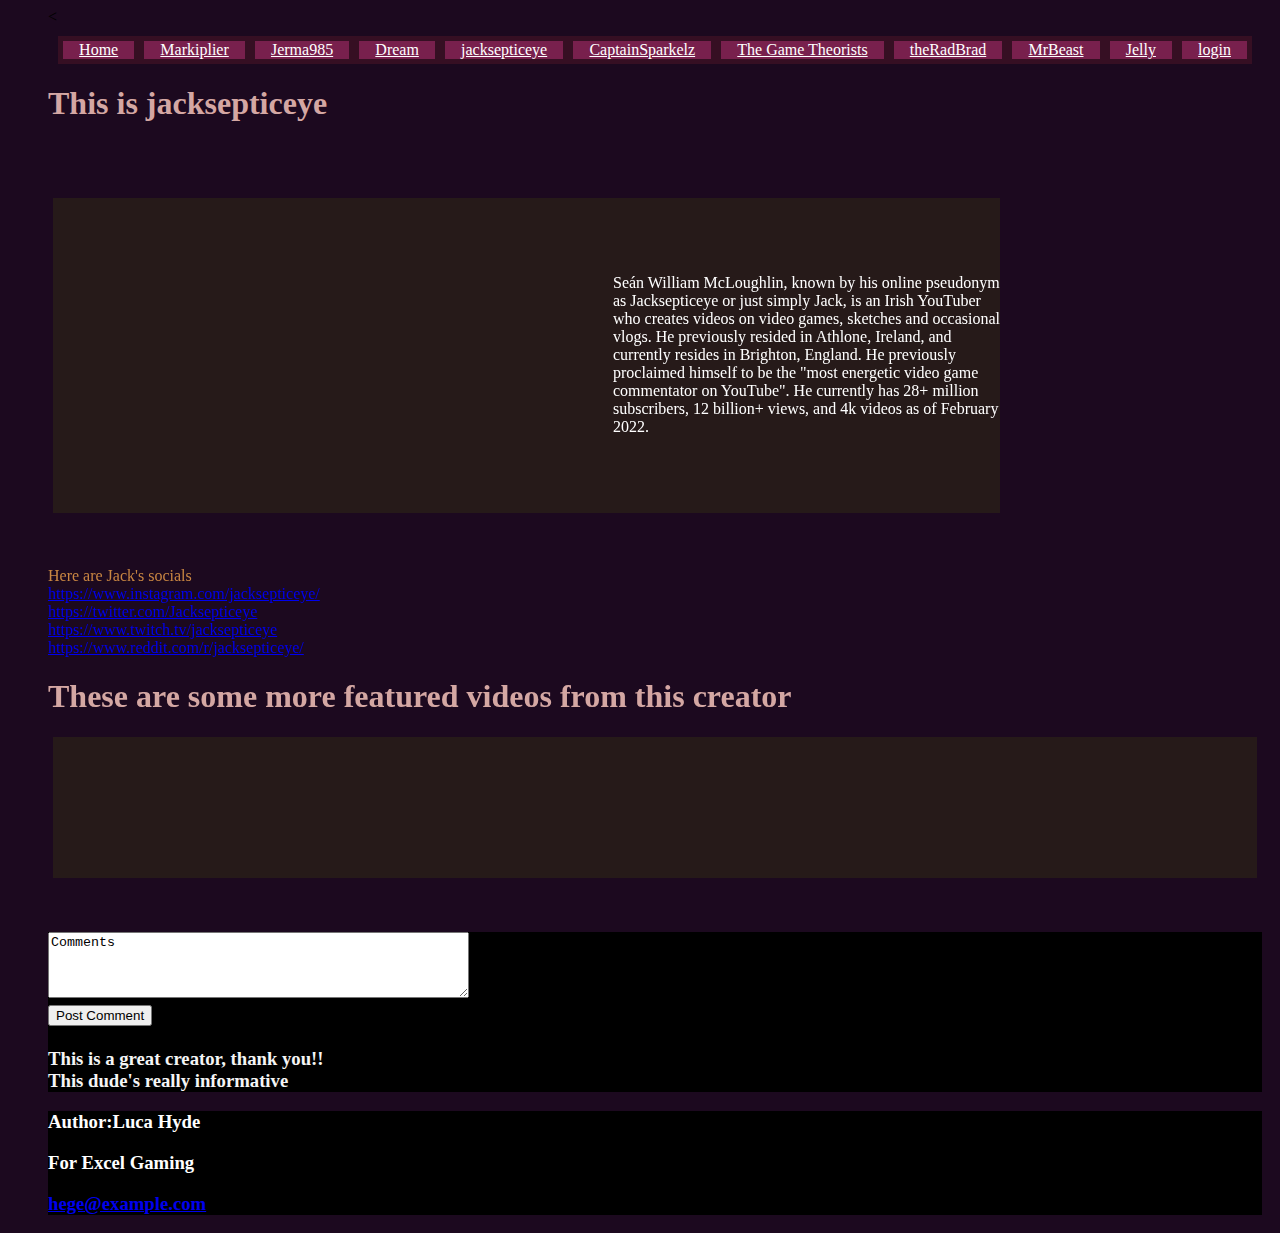
<file: youtuberpages/youtuber_6.html>
<!DOCTYPE html>
<html>
<head>
  <title>Excel Gaming Creator Template</title>
   <link rel="stylesheet" href="../style.css">
   <style type="text/css">

     .profileBox {
  background-color:#261a19;
   display: flex;
    margin: 0 5px;
}
.profileBox div
{
  background-color: #261a19;
  color: #1C091F;
  color: white;

    flex: 1 0 calc(33% - 10px);
    /*** Just to center the text ***/
    display: inline-flex;
    justify-content: center;
    align-items: center;
}

.comments {
  background-color:black;

  color: whitesmoke;
}

   </style>
</head>
<body>
<
<!--this is the top bar, that all users nav with on all pages -->



<header>
  <div class="container">
  <a href="../index.html"><div>Home</div></a>
  <a href="Youtuber_1.html"><div>Markiplier </div></a>
  <a href="Youtuber_2.html"><div>Jerma985 </div></a>
  <a href="Youtuber_3.html"><div>Dream </div></a>
  <a href="Youtuber_4.html"><div>jacksepticeye </div></a>
  <a href="Youtuber_5.html"><div>CaptainSparkelz </div></a>
  <a href="Youtuber_6.html"><div>The Game Theorists </div></a>
  <a href="Youtuber_7.html"><div>theRadBrad </div></a>
  <a href="Youtuber_8.html"><div>MrBeast </div></a>
  <a href="Youtuber_9.html"><div>Jelly</div></a>
  <a href="../loginpage.html"><div>login</div></a>
</div>
</header>
<h1>This is jacksepticeye </h1>
<br>
<br>
<br>
<div class="profileBox">
<div><iframe width="560" height="315" src="https://www.youtube.com/embed/BJPc49z57bU" title="YouTube video player" frameborder="0" allow="accelerometer; autoplay; clipboard-write; encrypted-media; gyroscope; picture-in-picture" allowfullscreen></iframe></div>
<div> Seán William McLoughlin, known by his online pseudonym as Jacksepticeye or just simply Jack, is an Irish YouTuber who creates videos on video games, sketches and occasional vlogs. He previously resided in Athlone, Ireland, and currently resides in Brighton, England. He previously proclaimed himself to be the "most energetic video game commentator on YouTube". He currently has 28+ million subscribers, 12 billion+ views, and 4k videos as of February 2022.    </div>
<div style="background-color:#1C091F">
</div>
</div>
<br>
<br>
<div class="socials">
  <br>
  Here are Jack's socials
  <br>
<a href="https://www.instagram.com/jacksepticeye/">https://www.instagram.com/jacksepticeye/<a/><br>
<a href="https://twitter.com/Jacksepticeye">https://twitter.com/Jacksepticeye<a/><br>
<a href="https://www.twitch.tv/jacksepticeye">https://www.twitch.tv/jacksepticeye<a/><br>
<a href="https://www.reddit.com/r/jacksepticeye/">https://www.reddit.com/r/jacksepticeye/<a/><br>

</div>


<h1>These are some more featured videos from this creator</h1>

<div class="profileBox">
<div><iframe width="250px" height="141px" src="https://www.youtube.com/embed/zlGEsR1DQPw" title="YouTube video player" frameborder="0" allow="accelerometer; autoplay; clipboard-write; encrypted-media; gyroscope; picture-in-picture" allowfullscreen></iframe></div>
<div><iframe width="250px" height="141px" src="https://www.youtube.com/embed/AtwgGc-An6U" title="YouTube video player" frameborder="0" allow="accelerometer; autoplay; clipboard-write; encrypted-media; gyroscope; picture-in-picture" allowfullscreen></iframe></div>
<div><iframe width="250px" height="141px" src="https://www.youtube.com/embed/zFk_JjsTMKc" title="YouTube video player" frameborder="0" allow="accelerometer; autoplay; clipboard-write; encrypted-media; gyroscope; picture-in-picture" allowfullscreen></iframe></div>
</div>
<br>
<br>

<h3 style="This is our comments section, for each of our creators">
<div class="comments">
<textarea rows="4" cols="50" name="comment" form="usrform">
Comments</textarea><br>
 <button type="button">Post Comment</button>
 <br><br>
<p1> This is a great creator, thank you!!<p1>
<br>
<p1> This dude's really informative </p1>
</div>
 <footer>
  <p>Author:Luca Hyde</p>
  <p>For Excel Gaming</p>
  <p><a href="mailto:hege@example.com">hege@example.com</a></p>
</footer>
</body>
</file>
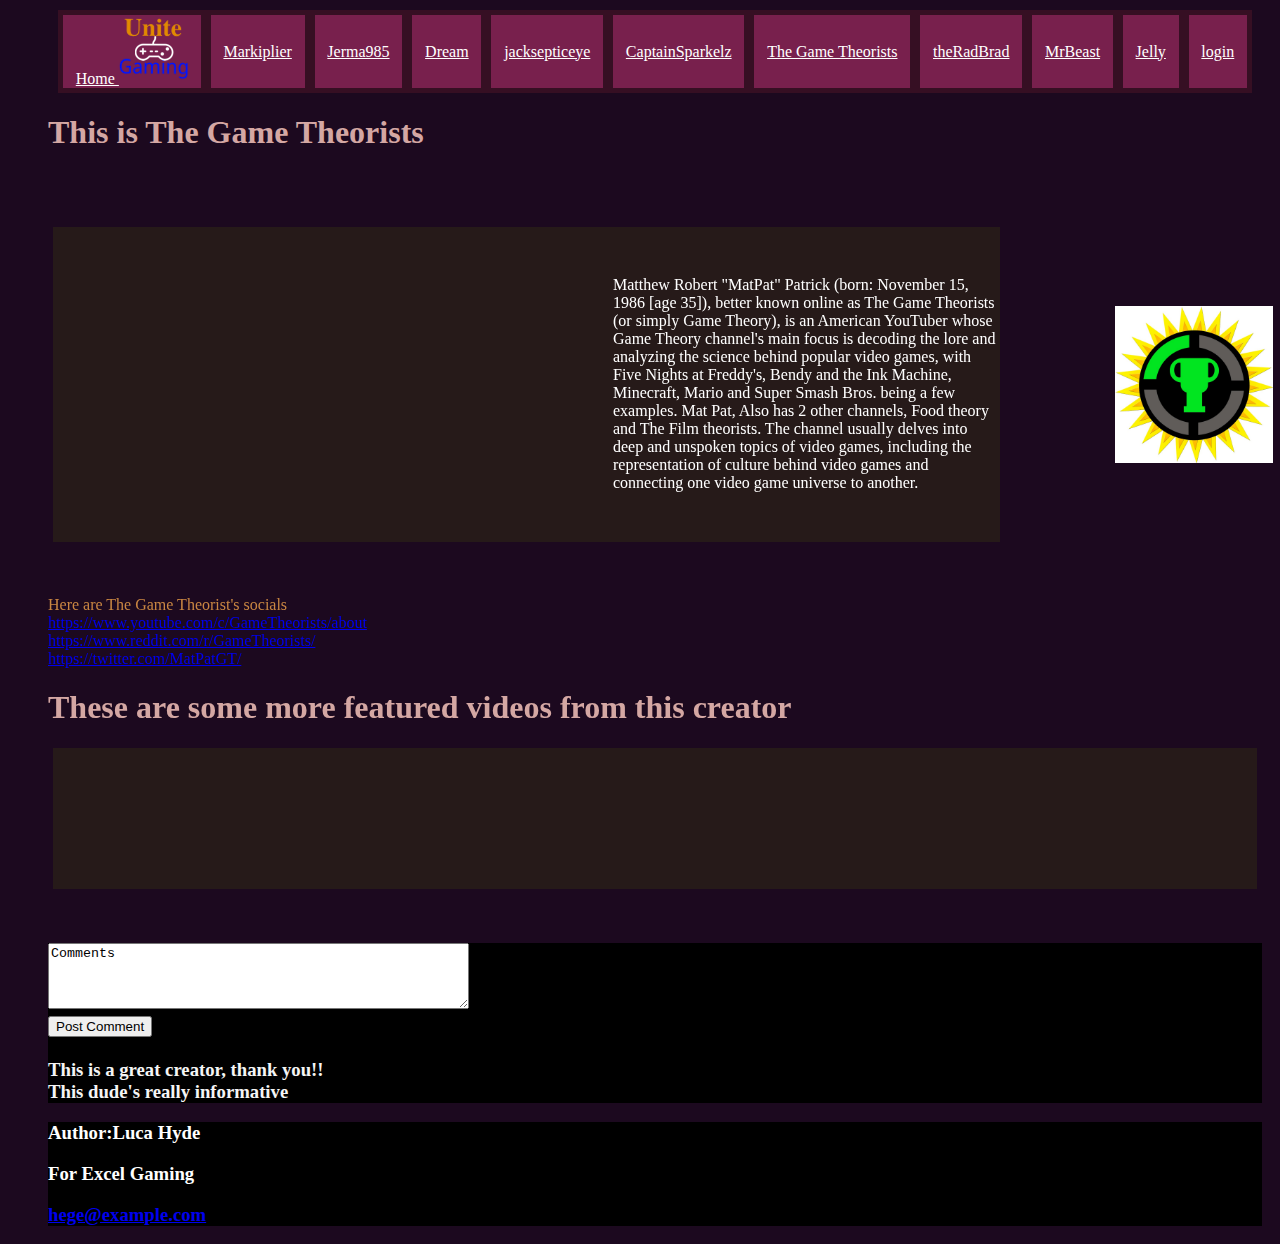
<file: youtuberpages/Youtuber_6.html>
<!DOCTYPE html>
<html>
<head>
  <title>Excel Gaming Creator Template</title>
   <link rel="stylesheet" href="../style.css">
   <style type="text/css">

     .profileBox {
  background-color:#261a19;
   display: flex;
    margin: 0 5px;
}
.profileBox div
{
  background-color: #261a19;
  color: #1C091F;
  color: white;

    flex: 1 0 calc(33% - 10px);
    /*** Just to center the text ***/
    display: inline-flex;
    justify-content: center;
    align-items: center;
}

.comments {
  background-color:black;

  color: whitesmoke;
}

   </style>
</head>
<body>

<!--this is the top bar, that all users nav with on all pages -->



<header>
  <div class="container">
  <a href="../index.html"><div>Home <img src='../Img/Unite Gaming Logo.png'></div></a>
  <a href="Youtuber_1.html"><div>Markiplier </div></a>
  <a href="Youtuber_2.html"><div>Jerma985 </div></a>
  <a href="Youtuber_3.html"><div>Dream </div></a>
  <a href="Youtuber_4.html"><div>jacksepticeye </div></a>
  <a href="Youtuber_5.html"><div>CaptainSparkelz </div></a>
  <a href="Youtuber_6.html"><div>The Game Theorists </div></a>
  <a href="Youtuber_7.html"><div>theRadBrad </div></a>
  <a href="Youtuber_8.html"><div>MrBeast </div></a>
  <a href="Youtuber_9.html"><div>Jelly</div></a>
  <a href="../loginpage.html"><div>login</div></a>
</div>
</header>
<h1>This is The Game Theorists </h1>
<br>
<br>
<br>
<div class="profileBox">
<div><iframe width="560" height="315" src="https://www.youtube.com/embed/mCYqk3-lUTY&t" title="YouTube video player" frameborder="0" allow="accelerometer; autoplay; clipboard-write; encrypted-media; gyroscope; picture-in-picture" allowfullscreen></iframe></div>
<div> Matthew Robert "MatPat" Patrick (born: November 15, 1986 [age 35]), better known online as The Game Theorists (or simply Game Theory), is an American YouTuber whose Game Theory channel's main focus is decoding the lore and analyzing the science behind popular video games, with Five Nights at Freddy's, Bendy and the Ink Machine, Minecraft, Mario and Super Smash Bros. being a few examples. Mat Pat, Also has 2 other channels, Food theory and The Film theorists. The channel usually delves into deep and unspoken topics of video games, including the representation of culture behind video games and connecting one video game universe to another.    </div>
<div style="background-color:#1C091F">
  <img src='../Img/Game .jpg'></img>
</div>
</div>
<br>
<br>
<div class="socials">
  <br>
  Here are The Game Theorist's socials
  <br>
<a href="https://www.youtube.com/c/GameTheorists/about">https://www.youtube.com/c/GameTheorists/about<a/><br>
<a href="https://www.reddit.com/r/GameTheorists/">https://www.reddit.com/r/GameTheorists/<a/><br>
<a href="https://twitter.com/MatPatGT/">https://twitter.com/MatPatGT/<a/><br>
</div>


<h1>These are some more featured videos from this creator</h1>

<div class="profileBox">
<div><iframe width="250px" height="141px" src="https://www.youtube.com/embed/snjhDUQktMs" title="YouTube video player" frameborder="0" allow="accelerometer; autoplay; clipboard-write; encrypted-media; gyroscope; picture-in-picture" allowfullscreen></iframe></div>
<div><iframe width="250px" height="141px" src="https://www.youtube.com/embed/th_LYe97ZVc" title="YouTube video player" frameborder="0" allow="accelerometer; autoplay; clipboard-write; encrypted-media; gyroscope; picture-in-picture" allowfullscreen></iframe></div>
<div><iframe width="250px" height="141px" src="https://www.youtube.com/embed/PV9jdolesMI" title="YouTube video player" frameborder="0" allow="accelerometer; autoplay; clipboard-write; encrypted-media; gyroscope; picture-in-picture" allowfullscreen></iframe></div>
</div>
<br>
<br>

<h3 style="This is our comments section, for each of our creators">
<div class="comments">
<textarea rows="4" cols="50" name="comment" form="usrform">
Comments</textarea><br>
 <button type="button">Post Comment</button>
 <br><br>
<p1> This is a great creator, thank you!!<p1>
<br>
<p1> This dude's really informative </p1>
</div>
 <footer>
  <p>Author:Luca Hyde</p>
  <p>For Excel Gaming</p>
  <p><a href="mailto:hege@example.com">hege@example.com</a></p>
</footer>
</body>
</file>
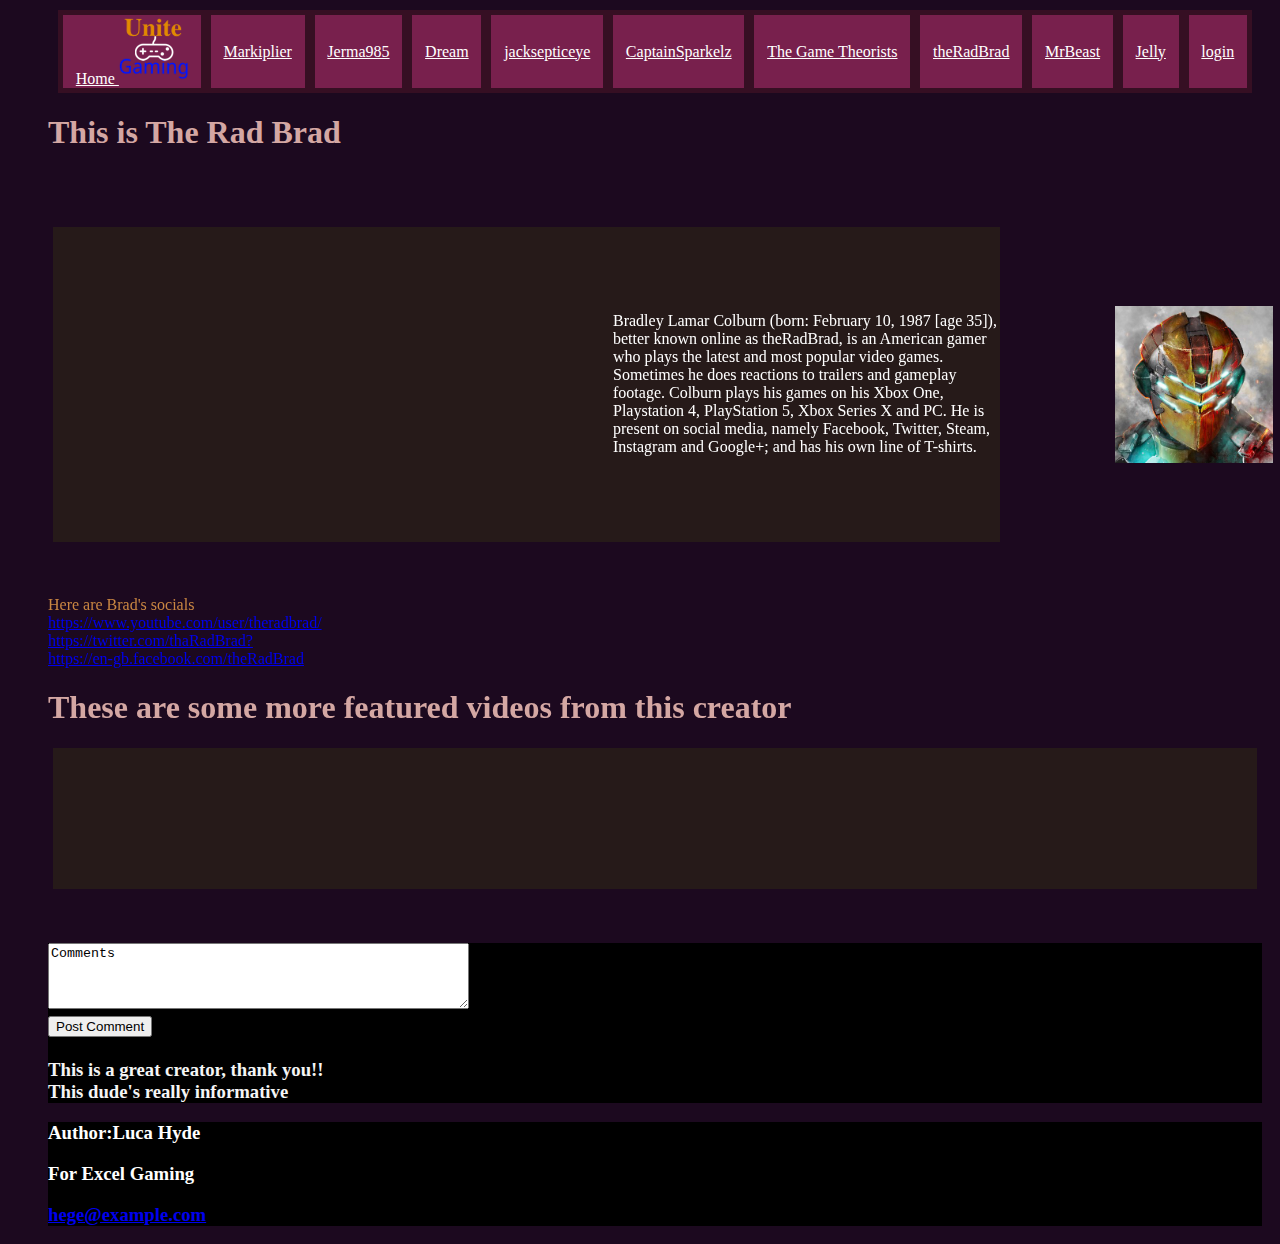
<file: youtuberpages/Youtuber_7.html>
<!DOCTYPE html>
<html>
<head>
  <title>Excel Gaming Creator Template</title>
   <link rel="stylesheet" href="../style.css">
   <style type="text/css">

     .profileBox {
  background-color:#261a19;
   display: flex;
    margin: 0 5px;
}
.profileBox div
{
  background-color: #261a19;
  color: #1C091F;
  color: white;

    flex: 1 0 calc(33% - 10px);
    /*** Just to center the text ***/
    display: inline-flex;
    justify-content: center;
    align-items: center;
}

.comments {
  background-color:black;

  color: whitesmoke;
}

   </style>
</head>
<body>

<!--this is the top bar, that all users nav with on all pages -->



<header>
  <div class="container">
  <a href="../index.html"><div>Home <img src='../Img/Unite Gaming Logo.png'></div></a>
  <a href="Youtuber_1.html"><div>Markiplier </div></a>
  <a href="Youtuber_2.html"><div>Jerma985 </div></a>
  <a href="Youtuber_3.html"><div>Dream </div></a>
  <a href="Youtuber_4.html"><div>jacksepticeye </div></a>
  <a href="Youtuber_5.html"><div>CaptainSparkelz </div></a>
  <a href="Youtuber_6.html"><div>The Game Theorists </div></a>
  <a href="Youtuber_7.html"><div>theRadBrad </div></a>
  <a href="Youtuber_8.html"><div>MrBeast </div></a>
  <a href="Youtuber_9.html"><div>Jelly</div></a>
  <a href="../loginpage.html"><div>login</div></a>
</div>
</header>
<h1>This is The Rad Brad </h1>
<br>
<br>
<br>
<div class="profileBox">
<div><iframe width="560" height="315" src="https://www.youtube.com/embed/WZ06dDsFa2w" title="YouTube video player" frameborder="0" allow="accelerometer; autoplay; clipboard-write; encrypted-media; gyroscope; picture-in-picture" allowfullscreen></iframe></div>
<div> Bradley Lamar Colburn (born: February 10, 1987 [age 35]), better known online as theRadBrad, is an American gamer who plays the latest and most popular video games. Sometimes he does reactions to trailers and gameplay footage. Colburn plays his games on his Xbox One, Playstation 4, PlayStation 5, Xbox Series X and PC. He is present on social media, namely Facebook, Twitter, Steam, Instagram and Google+; and has his own line of T-shirts.    </div>
<div style="background-color:#1C091F">
  <img src=../Img/brad.jpg></img>
</div>
</div>
<br>
<br>
<div class="socials">
  <br>
  Here are Brad's socials
  <br>
<a href="https://www.youtube.com/user/theradbrad/">https://www.youtube.com/user/theradbrad/<a/><br>
<a href="https://twitter.com/thaRadBrad?">https://twitter.com/thaRadBrad?<a/><br>
<a href="https://en-gb.facebook.com/theRadBrad">https://en-gb.facebook.com/theRadBrad<a/><br>
</div>


<h1>These are some more featured videos from this creator</h1>

<div class="profileBox">
<div><iframe width="250px" height="141px" src="https://www.youtube.com/embed/PCGydpJXIOg" title="YouTube video player" frameborder="0" allow="accelerometer; autoplay; clipboard-write; encrypted-media; gyroscope; picture-in-picture" allowfullscreen></iframe></div>
<div><iframe width="250px" height="141px" src="https://www.youtube.com/embed/3sA7GIScldQ" title="YouTube video player" frameborder="0" allow="accelerometer; autoplay; clipboard-write; encrypted-media; gyroscope; picture-in-picture" allowfullscreen></iframe></div>
<div><iframe width="250px" height="141px" src="https://www.youtube.com/embed/3sA7GIScldQ" title="YouTube video player" frameborder="0" allow="accelerometer; autoplay; clipboard-write; encrypted-media; gyroscope; picture-in-picture" allowfullscreen></iframe></div>
</div>
<br>
<br>

<h3 style="This is our comments section, for each of our creators">
<div class="comments">
<textarea rows="4" cols="50" name="comment" form="usrform">
Comments</textarea><br>
 <button type="button">Post Comment</button>
 <br><br>
<p1> This is a great creator, thank you!!<p1>
<br>
<p1> This dude's really informative </p1>
</div>
 <footer>
  <p>Author:Luca Hyde</p>
  <p>For Excel Gaming</p>
  <p><a href="mailto:hege@example.com">hege@example.com</a></p>
</footer>
</body>
</file>
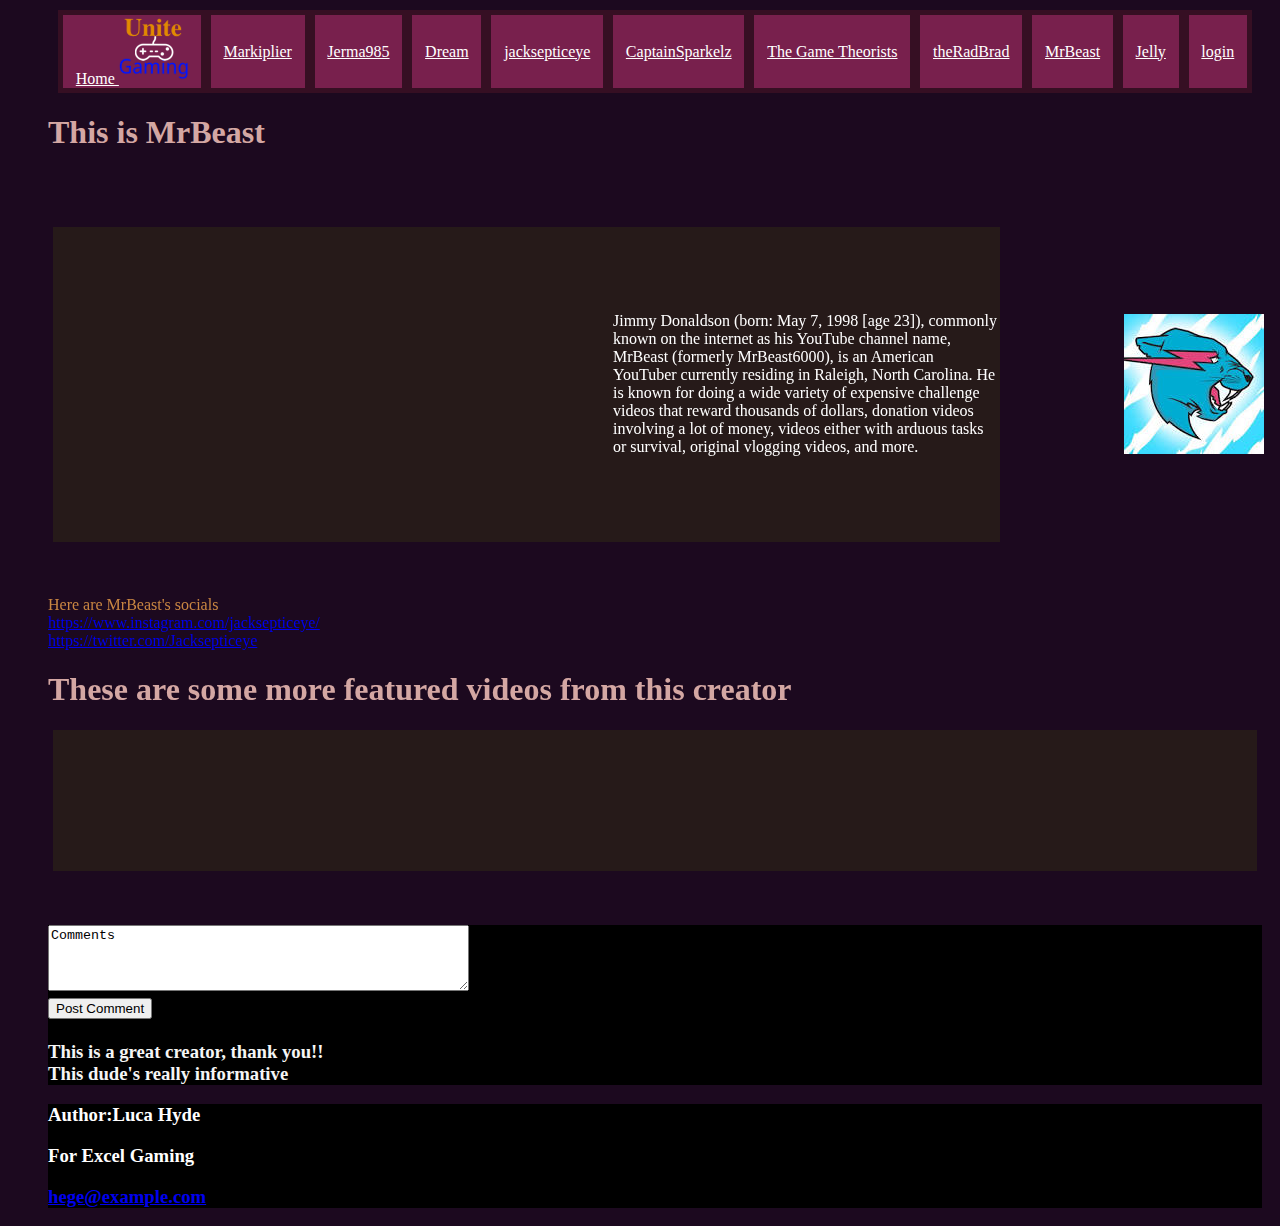
<file: youtuberpages/Youtuber_8.html>
<!DOCTYPE html>
<html>
<head>
  <title>Excel Gaming Creator Template</title>
   <link rel="stylesheet" href="../style.css">
   <style type="text/css">

     .profileBox {
  background-color:#261a19;
   display: flex;
    margin: 0 5px;
}
.profileBox div
{
  background-color: #261a19;
  color: #1C091F;
  color: white;

    flex: 1 0 calc(33% - 10px);
    /*** Just to center the text ***/
    display: inline-flex;
    justify-content: center;
    align-items: center;
}

.comments {
  background-color:black;

  color: whitesmoke;
}

   </style>
</head>
<body>

<!--this is the top bar, that all users nav with on all pages -->



<header>
  <div class="container">
  <a href="../index.html"><div>Home <img src='../Img/Unite Gaming Logo.png'></div></a>
  <a href="Youtuber_1.html"><div>Markiplier </div></a>
  <a href="Youtuber_2.html"><div>Jerma985 </div></a>
  <a href="Youtuber_3.html"><div>Dream </div></a>
  <a href="Youtuber_4.html"><div>jacksepticeye </div></a>
  <a href="Youtuber_5.html"><div>CaptainSparkelz </div></a>
  <a href="Youtuber_6.html"><div>The Game Theorists </div></a>
  <a href="Youtuber_7.html"><div>theRadBrad </div></a>
  <a href="Youtuber_8.html"><div>MrBeast </div></a>
  <a href="Youtuber_9.html"><div>Jelly</div></a>
  <a href="../loginpage.html"><div>login</div></a>
</div>
</header>
<h1>This is MrBeast </h1>
<br>
<br>
<br>
<div class="profileBox">
<div><iframe width="560" height="315" src="https://www.youtube.com/embed/0e3GPea1Tyg" title="YouTube video player" frameborder="0" allow="accelerometer; autoplay; clipboard-write; encrypted-media; gyroscope; picture-in-picture" allowfullscreen></iframe></div>
<div> Jimmy Donaldson (born: May 7, 1998 [age 23]), commonly known on the internet as his YouTube channel name, MrBeast (formerly MrBeast6000), is an American YouTuber currently residing in Raleigh, North Carolina. He is known for doing a wide variety of expensive challenge videos that reward thousands of dollars, donation videos involving a lot of money, videos either with arduous tasks or survival, original vlogging videos, and more.   </div>
<div style="background-color:#1C091F">
  <img src=../Img/hatred.jpg></img>
</div>
</div>
<br>
<br>
<div class="socials">
  <br>
  Here are MrBeast's socials
  <br>
<a href="https://www.youtube.com/c/MrBeast6000/about">https://www.instagram.com/jacksepticeye/<a/><br>
<a href="https://twitter.com/MrBeast">https://twitter.com/Jacksepticeye<a/><br>
</div>


<h1>These are some more featured videos from this creator</h1>

<div class="profileBox">
<div><iframe width="250px" height="141px" src="https://www.youtube.com/embed/e5DqdX-7_g4" title="YouTube video player" frameborder="0" allow="accelerometer; autoplay; clipboard-write; encrypted-media; gyroscope; picture-in-picture" allowfullscreen></iframe></div>
<div><iframe width="250px" height="141px" src="https://www.youtube.com/embed/foLlul8Tl3E" title="YouTube video player" frameborder="0" allow="accelerometer; autoplay; clipboard-write; encrypted-media; gyroscope; picture-in-picture" allowfullscreen></iframe></div>
<div><iframe width="250px" height="141px" src="https://www.youtube.com/embed/qAW6CE7_bFM" title="YouTube video player" frameborder="0" allow="accelerometer; autoplay; clipboard-write; encrypted-media; gyroscope; picture-in-picture" allowfullscreen></iframe></div>
</div>
<br>
<br>

<h3 style="This is our comments section, for each of our creators">
<div class="comments">
<textarea rows="4" cols="50" name="comment" form="usrform">
Comments</textarea><br>
 <button type="button">Post Comment</button>
 <br><br>
<p1> This is a great creator, thank you!!<p1>
<br>
<p1> This dude's really informative </p1>
</div>
 <footer>
  <p>Author:Luca Hyde</p>
  <p>For Excel Gaming</p>
  <p><a href="mailto:hege@example.com">hege@example.com</a></p>
</footer>
</body>
</file>
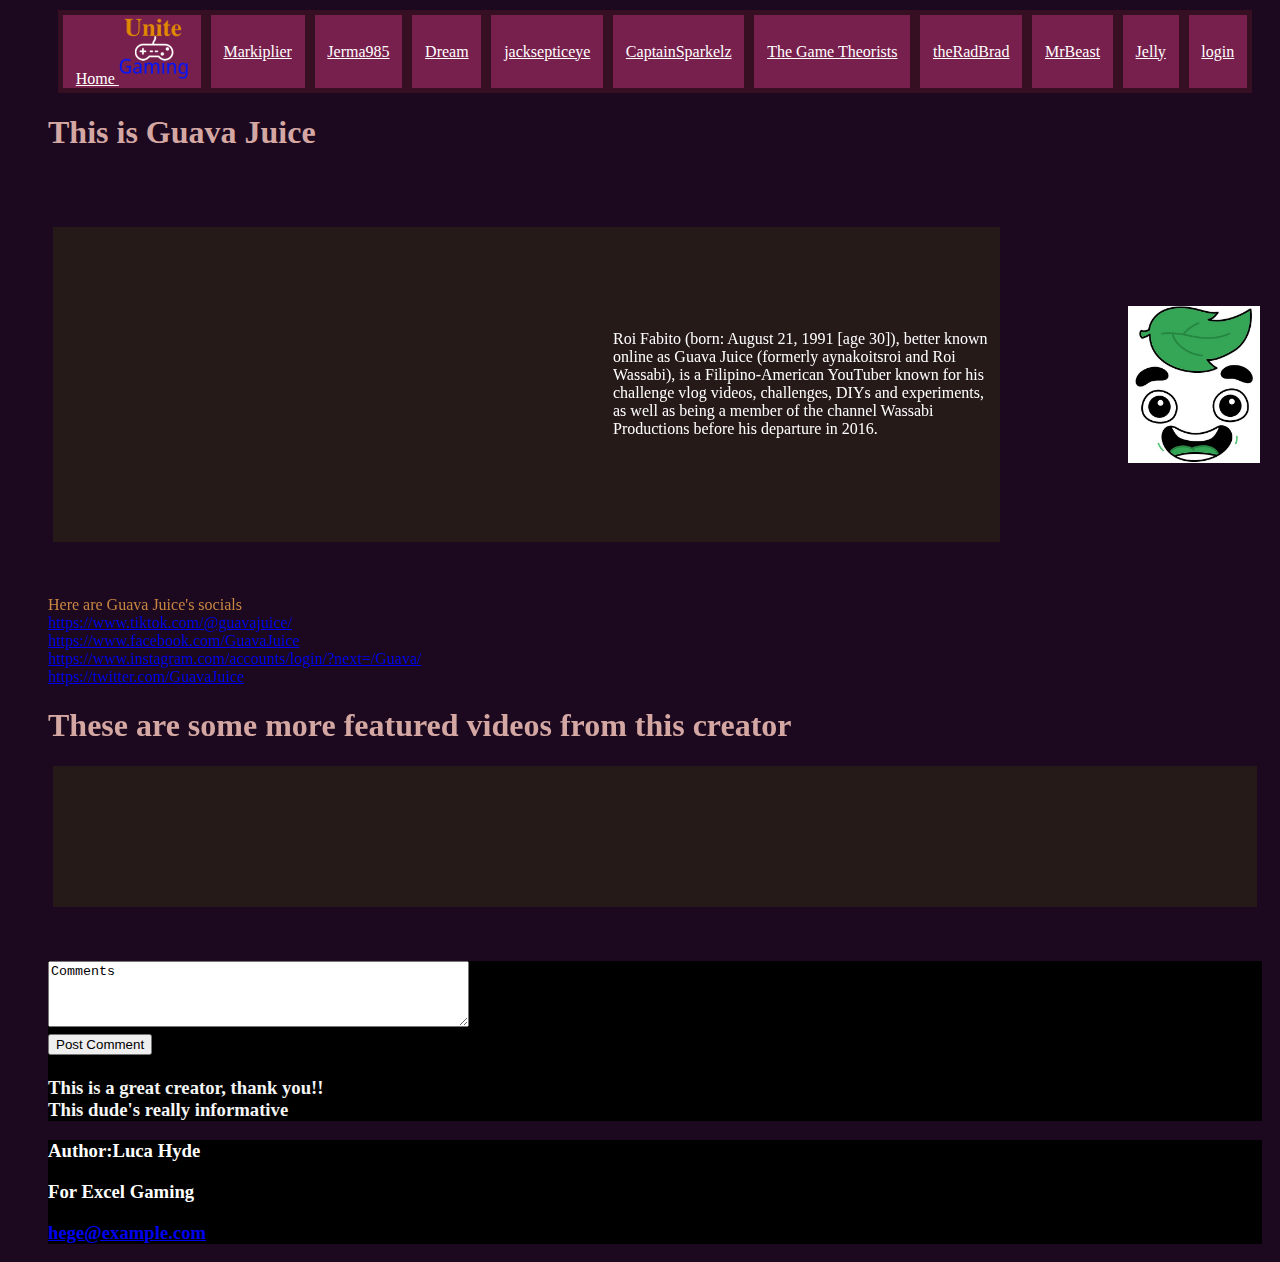
<file: youtuberpages/Youtuber_9.html>
<!DOCTYPE html>
<html>
<head>
  <title>Excel Gaming Creator Template</title>
   <link rel="stylesheet" href="../style.css">
   <style type="text/css">

     .profileBox {
  background-color:#261a19;
   display: flex;
    margin: 0 5px;
}
.profileBox div
{
  background-color: #261a19;
  color: #1C091F;
  color: white;

    flex: 1 0 calc(33% - 10px);
    /*** Just to center the text ***/
    display: inline-flex;
    justify-content: center;
    align-items: center;
}

.comments {
  background-color:black;

  color: whitesmoke;
}

   </style>
</head>
<body>

<!--this is the top bar, that all users nav with on all pages -->



<header>
  <div class="container">
  <a href="../index.html"><div>Home <img src='../Img/Unite Gaming Logo.png'></div></a>
  <a href="Youtuber_1.html"><div>Markiplier </div></a>
  <a href="Youtuber_2.html"><div>Jerma985 </div></a>
  <a href="Youtuber_3.html"><div>Dream </div></a>
  <a href="Youtuber_4.html"><div>jacksepticeye </div></a>
  <a href="Youtuber_5.html"><div>CaptainSparkelz </div></a>
  <a href="Youtuber_6.html"><div>The Game Theorists </div></a>
  <a href="Youtuber_7.html"><div>theRadBrad </div></a>
  <a href="Youtuber_8.html"><div>MrBeast </div></a>
  <a href="Youtuber_9.html"><div>Jelly</div></a>
  <a href="../loginpage.html"><div>login</div></a>
</div>
</header>
<h1>This is Guava Juice </h1>
<br>
<br>
<br>
<div class="profileBox">
<div><iframe width="560" height="315" src="https://www.youtube.com/embed/XewVS2vFFZ8" title="YouTube video player" frameborder="0" allow="accelerometer; autoplay; clipboard-write; encrypted-media; gyroscope; picture-in-picture" allowfullscreen></iframe></div>
<div> Roi Fabito (born: August 21, 1991 [age 30]), better known online as Guava Juice (formerly aynakoitsroi and Roi Wassabi), is a Filipino-American YouTuber known for his challenge vlog videos, challenges, DIYs and experiments, as well as being a member of the channel Wassabi Productions before his departure in 2016. </div>
<div style="background-color:#1C091F">
  <img src=../Img/Guava.jpeg></img>
</div>
</div>
<br>
<br>
<div class="socials">
  <br>
  Here are Guava Juice's socials
  <br>
<a href="https://www.tiktok.com/@guavajuice">https://www.tiktok.com/@guavajuice/<a/><br>
<a href="https://www.facebook.com/GuavaJuice">https://www.facebook.com/GuavaJuice<a/><br>
<a href="https://www.instagram.com/accounts/login/?next=/Guava/">https://www.instagram.com/accounts/login/?next=/Guava/<a/><br>
<a href="https://twitter.com/GuavaJuice">https://twitter.com/GuavaJuice<a/><br>

</div>


<h1>These are some more featured videos from this creator</h1>

<div class="profileBox">
<div><iframe width="250px" height="141px" src="https://www.youtube.com/embed/yNmCNeioFf4" title="YouTube video player" frameborder="0" allow="accelerometer; autoplay; clipboard-write; encrypted-media; gyroscope; picture-in-picture" allowfullscreen></iframe></div>
<div><iframe width="250px" height="141px" src="https://www.youtube.com/embed/ImZj0zM6vdA" title="YouTube video player" frameborder="0" allow="accelerometer; autoplay; clipboard-write; encrypted-media; gyroscope; picture-in-picture" allowfullscreen></iframe></div>
<div><iframe width="250px" height="141px" src="https://www.youtube.com/embed/zRnZ_5WEP1s" title="YouTube video player" frameborder="0" allow="accelerometer; autoplay; clipboard-write; encrypted-media; gyroscope; picture-in-picture" allowfullscreen></iframe></div>
</div>
<br>
<br>

<h3 style="This is our comments section, for each of our creators">
<div class="comments">
<textarea rows="4" cols="50" name="comment" form="usrform">
Comments</textarea><br>
 <button type="button">Post Comment</button>
 <br><br>
<p1> This is a great creator, thank you!!<p1>
<br>
<p1> This dude's really informative </p1>
</div>
 <footer>
  <p>Author:Luca Hyde</p>
  <p>For Excel Gaming</p>
  <p><a href="mailto:hege@example.com">hege@example.com</a></p>
</footer>
</body>
</file>
<file: style.css>
body {
background-color: #1C091F;
padding-right: 10px;
padding-left: 40px;
}
footer {
	background-color: black;
 color: white;
}

.backgroundobject
{
background-color: #1C091F;

}
.profileBox img
{
max-width:50%;
max-height:50%;

}
.personContainer {
color: #333139;

}

.videoContainer
{

color: #33139;


}


.loginMenu

{
color: #333139;


}

h1 {
	color: #d4a7a3;
}

.homeStyle
{
color: #333139;

}
.socials {
  background-color:inherit;
  color: #c98642;
	  width: 50%;
}


/*codenotbyme*/
.container {
	background-color: #360f23;
	 display: flex;
    margin:  10px;
		padding-left: -40px;
		padding-right: -40px;
}
.container a
{
	background-color:#78204d;
	color: #1C091F;
	color: white;
    margin: 5px;
    flex-grow:1;
    /*** Just to center the text ***/
    display: inline-flex;
    justify-content: center;
    align-items: center;
		opacity:1;
		transition: 0.3s;
}
.container a:hover {background-color:#ff3d5a}

/*source https://bootcamp.uxdesign.cc/css-flex-create-dynamic-lists-responsive-429ce8a8517d*/
</file>
<file: loginstyle.css>
import url(https://fonts.googleapis.com/css?family=Open+Sans+Condensed:300,700|Open+Sans:400,300,600);

*{box-sizing:border-box;}

body {
  font-family: 'open sans', helvetica, arial, sans;
background:#1C091F
  -webkit-background-size: cover;
  -moz-background-size: cover;
  -o-background-size: cover;
  background-size: cover;
}

@grey:#2a2a2a;
@blue:#1fb5bf;
.log-form {
  width: 40%;
  min-width: 320px;
  max-width: 475px;
  background: #fff;
  position: absolute;
  top: 50%;
  left: 50%;
  -webkit-transform: translate(-50%,-50%);
-moz-transform: translate(-50%,-50%);
-o-transform: translate(-50%,-50%);
-ms-transform: translate(-50%,-50%);
transform: translate(-50%,-50%);

  box-shadow: 0px 2px 5px rgba(0,0,0,.25);

  @media(max-width: 40em){
    width: 95%;
    position: relative;
    margin: 2.5% auto 0 auto;
    left: 0%;
  -webkit-transform: translate(0%,0%);
-moz-transform: translate(0%,0%);
-o-transform: translate(0%,0%);
-ms-transform: translate(0%,0%);
transform: translate(0%,0%);
  }

  form {
    display: block;
    width: 100%;
    padding: 2em;
  }

  h2 {
    width: 100%;
    color: lighten(@grey, 20%);
    font-family: 'open sans condensed';
    font-size: 1.35em;
    display: block;
    background:@grey;
    width: 100%;
    text-transform: uppercase;
    padding: .75em 1em .75em 1.5em;
    box-shadow:inset 0px 1px 1px fadeout(white, 95%);
    border: 1px solid darken(@grey, 5%);
    //text-shadow: 0px 1px 1px darken(@grey, 5%);
    margin: 0;
    font-weight: 200;
  }

  input {
    display: block;
    margin: auto auto;
    width: 100%;
    margin-bottom: 2em;
    padding: .5em 0;
    border: none;
    border-bottom: 1px solid #eaeaea;
    padding-bottom: 1.25em;
    color: #757575;
    &:focus {
      outline: none;
    }
  }

  .btn {
    display: inline-block;
    background: @blue;
    border: 1px solid darken(@blue, 5%);
    padding: .5em 2em;
    color: white;
    margin-right: .5em;
    box-shadow: inset 0px 1px 0px fadeout(white, 80%);
    &:hover {
      background: lighten(@blue, 5%);
    }
    &:active {
      background: @blue;
      box-shadow: inset 0px 1px 1px fadeout(black, 90%);
    }
    &:focus {
      outline: none;
    }
  }

  .forgot {
    color: lighten(@blue, 10%);
    line-height: .5em;
    position: relative;
    top: 2.5em;
    text-decoration: none;
    font-size: .75em;
    margin:0;
    padding: 0;
    float: right;

    &:hover {
      color:darken(@blue, 5%);
    }
    &:active{
    }
  }

}
</file>
